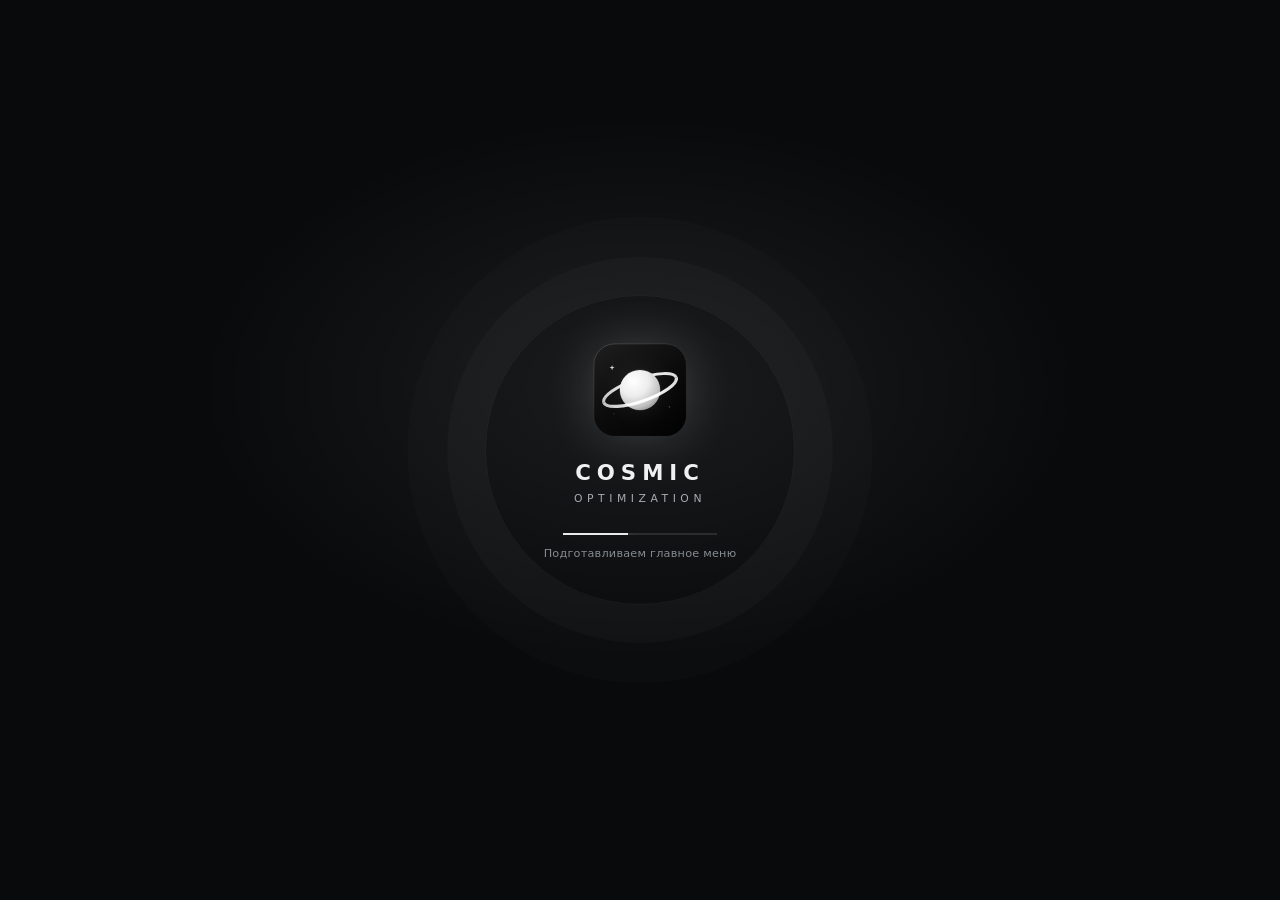
<file: ui/index.html>
<!DOCTYPE html>
<html lang="ru">
<head>
  <meta charset="utf-8">
  <meta name="viewport" content="width=device-width, initial-scale=1">
  <title>Cosmic Optimizer</title>
  <link rel="icon" href="favicon.ico">
  <link rel="stylesheet" href="style.css">
</head>
<body>
  <canvas id="stars" aria-hidden="true"></canvas>

  <div class="startup-splash" id="startup-splash" role="status" aria-live="polite">
    <div class="startup-splash-orbit" aria-hidden="true"></div>
    <img class="startup-splash-logo" src="brand.svg" alt="" width="112" height="112">
    <div class="startup-splash-name">COSMIC</div>
    <div class="startup-splash-caption">OPTIMIZATION</div>
    <div class="startup-splash-progress" aria-hidden="true"><span></span></div>
    <p>Подготавливаем главное меню</p>
  </div>

  <div class="app">
    <aside class="sidebar">
      <div class="brand">
        <div class="brand-mark">
          <svg viewBox="0 0 32 32" width="26" height="26" aria-hidden="true">
            <circle cx="16" cy="16" r="6" fill="none" stroke="currentColor" stroke-width="1.4"/>
            <ellipse cx="16" cy="16" rx="13" ry="5" fill="none" stroke="currentColor" stroke-width="1" transform="rotate(-24 16 16)"/>
            <circle cx="27" cy="9" r="1.4" fill="currentColor"/>
          </svg>
        </div>
        <div class="brand-text"><span>COSMIC</span><small>OPTIMIZER</small></div>
      </div>

      <nav class="nav" id="nav">
        <button class="nav-item is-active" data-view="dashboard">
          <svg viewBox="0 0 24 24" aria-hidden="true"><rect x="3" y="3" width="7" height="7" rx="1.5"/><rect x="14" y="3" width="7" height="7" rx="1.5"/><rect x="3" y="14" width="7" height="7" rx="1.5"/><rect x="14" y="14" width="7" height="7" rx="1.5"/></svg>
          <span>Главная</span>
        </button>
        <button class="nav-item" data-view="optimization" aria-expanded="false" aria-controls="optimization-subnav">
          <svg viewBox="0 0 24 24" aria-hidden="true"><path d="M4 6h16M4 12h16M4 18h16"/><circle cx="9" cy="6" r="2"/><circle cx="15" cy="12" r="2"/><circle cx="7" cy="18" r="2"/></svg>
          <span>Оптимизация</span><span class="nav-chevron" aria-hidden="true">⌄</span>
        </button>
        <div class="nav-subnav" id="optimization-subnav" hidden>
          <button class="nav-subitem" data-view="power">Электропитание</button>
          <button class="nav-subitem" data-view="telemetry">Телеметрия</button>
          <button class="nav-subitem" data-view="registry">Реестр</button>
          <button class="nav-subitem" data-view="scripts">Мои скрипты</button>
          <button class="nav-subitem" data-view="tools">Инструменты</button>
        </div>
        <button class="nav-item" data-view="devices">
          <svg viewBox="0 0 24 24" aria-hidden="true"><rect x="3" y="4" width="18" height="12" rx="2"/><path d="M8 20h8M12 16v4"/></svg>
          <span>Видеокарта</span>
        </button>
        <button class="nav-item" data-view="maintenance">
          <svg viewBox="0 0 24 24" aria-hidden="true"><path d="M14.7 6.3a4 4 0 1 0 3 3L21 6l-3-3-3.3 3.3z"/><path d="M12.5 9.5 4 18l2 2 8.5-8.5"/><path d="M6 4l1.5 1.5M4 6l1.5 1.5"/></svg>
          <span>Обслуживание</span>
        </button>
        <button class="nav-item" data-view="benchmark">
          <svg viewBox="0 0 24 24" aria-hidden="true"><path d="M4 19V5M4 19h17"/><path d="m7 15 4-5 3 2 5-7"/></svg>
          <span>Бенчмарк</span>
        </button>
        <button class="nav-item" data-view="backups">
          <svg viewBox="0 0 24 24" aria-hidden="true"><ellipse cx="12" cy="6" rx="7" ry="3"/><path d="M5 6v6c0 1.7 3.1 3 7 3s7-1.3 7-3V6M5 12v6c0 1.7 3.1 3 7 3s7-1.3 7-3v-6"/></svg>
          <span>Бэкапы</span>
        </button>
        <button class="nav-item" data-view="logs">
          <svg viewBox="0 0 24 24" aria-hidden="true"><path d="M6 3h9l4 4v14H6z"/><path d="M15 3v4h4M9 12h7M9 16h7"/></svg>
          <span>Логи</span>
        </button>
        <button class="nav-item" data-view="settings">
          <svg viewBox="0 0 24 24" aria-hidden="true"><circle cx="12" cy="12" r="3"/><path d="M12 2v3M12 19v3M4.2 4.2l2.1 2.1M17.7 17.7l2.1 2.1M2 12h3M19 12h3M4.2 19.8l2.1-2.1M17.7 6.3l2.1-2.1"/></svg>
          <span>Настройки</span>
        </button>
      </nav>

      <div class="sidebar-foot">
        <span id="side-version">v—</span>
        <span class="dot"></span>
        <span>локально</span>
      </div>
    </aside>

    <main class="main">
      <header class="topbar">
        <div>
        <h1 id="section-title">Главная</h1>
          <p id="section-sub" class="muted">Состояние системы и последние действия</p>
        </div>
        <div class="topbar-right">
          <button class="search-trigger" id="btn-search" type="button" aria-label="Поиск по приложению">
            <svg viewBox="0 0 24 24" aria-hidden="true"><circle cx="11" cy="11" r="7"/><path d="m16.5 16.5 4.5 4.5"/></svg>
            <span>Поиск</span>
            <kbd>Ctrl K</kbd>
          </button>
          <span id="admin-badge" class="badge badge-muted">Проверка прав…</span>
        </div>
      </header>

      <div id="admin-banner" class="banner hidden">
        <div>
          <strong>Ограниченный режим.</strong>
          <span>Нет прав администратора: твики HKLM, устройства и скрипты заблокированы.</span>
        </div>
        <button class="btn btn-light" id="btn-elevate">Перезапустить от администратора</button>
      </div>

      <div class="content" id="content">
        <!-- Обзор -->
        <section class="view is-active" id="view-dashboard">
          <div class="grid grid-4" id="sys-cards"></div>

          <div class="monitor panel" id="monitor">
            <div class="monitor-head">
              <div>
                <h2>Мониторинг в реальном времени</h2>
                <p class="muted small" id="monitor-sub">Плавное обновление в реальном времени</p>
              </div>
              <div class="monitor-actions">
                <span class="live-dot" id="monitor-live" aria-hidden="true"></span>
                <button class="btn btn-ghost btn-sm" id="btn-monitor-toggle">Пауза</button>
              </div>
            </div>
            <div class="monitor-body">
              <div class="gauges">
                <div class="gauge" data-metric="cpu">
                  <div class="gauge-top"><span>Процессор</span><strong id="m-cpu">—</strong></div>
                  <div class="meter"><span class="meter-fill" id="m-cpu-bar"></span></div>
                  <div class="gauge-foot" id="m-cpu-note">—</div>
                </div>
                <div class="gauge" data-metric="ram">
                  <div class="gauge-top"><span>Память</span><strong id="m-ram">—</strong></div>
                  <div class="meter"><span class="meter-fill" id="m-ram-bar"></span></div>
                  <div class="gauge-foot" id="m-ram-note">—</div>
                </div>
                <div class="gauge" data-metric="gpu">
                  <div class="gauge-top"><span>Видеокарта</span><strong id="m-gpu">—</strong></div>
                  <div class="meter"><span class="meter-fill" id="m-gpu-bar"></span></div>
                  <div class="gauge-foot" id="m-gpu-note">Счётчик Windows GPU Engine</div>
                </div>
                <div class="gauge" data-metric="temp">
                  <div class="gauge-top"><span>Температура GPU</span><strong id="m-temp">—</strong></div>
                  <div class="meter meter-temp"><span class="meter-fill" id="m-temp-bar"></span></div>
                  <div class="gauge-foot" id="m-temp-note">Датчик драйвера видеокарты</div>
                </div>
              </div>
              <div class="monitor-chart">
                <canvas id="metrics-chart" aria-label="График нагрузки"></canvas>
                <div class="chart-legend">
                  <span><i class="legend-line legend-cpu"></i>CPU</span>
                  <span><i class="legend-line legend-ram"></i>RAM</span>
                  <span class="muted" id="chart-scale">3 минуты</span>
                </div>
              </div>
            </div>
            <div class="monitor-stats">
              <span>Процессов <strong id="m-proc">—</strong></span>
              <span>ОЗУ <strong id="m-mem">—</strong></span>
              <span>Работает <strong id="m-uptime">—</strong></span>
              <span>GPU <strong id="m-gpu-name">—</strong></span>
            </div>
          </div>

          <div class="panel mt">
            <div class="panel-head"><h2>Что делает каждый раздел</h2></div>
            <div class="panel-body feature-guide">
              <button class="feature-guide-item" data-goto="dashboard"><strong>Обзор</strong><span>Показывает текущую загрузку CPU, памяти, графики и доступного датчика температуры. Это моментальный мониторинг, а не тест производительности.</span></button>
              <button class="feature-guide-item" data-goto="registry"><strong>Реестр</strong><span>Включает отдельные параметры Windows. Перед изменением сохраняется прежнее значение; у каждого пункта указаны эффект, риск и откат.</span></button>
              <button class="feature-guide-item" data-goto="telemetry"><strong>Телеметрия</strong><span>Активирует ограничения Windows, разрешений приложений, Microsoft и браузеров одним профилем. Состояния службы и системных заданий, а также точные исходные значения сохраняются для отката.</span></button>
              <button class="feature-guide-item" data-goto="devices"><strong>Видеокарта и устройства</strong><span>Позволяет включить или отключить найденное устройство. Отключение единственной видеокарты может погасить экран.</span></button>
              <button class="feature-guide-item" data-goto="maintenance"><strong>Обслуживание</strong><span>Очищает выбранные временные данные, показывает состояние дисков, запускает проверки Windows и сравнивает замеры. Мастер помогает выбрать проверку по симптому.</span></button>
              <button class="feature-guide-item" data-goto="scripts"><strong>Мои скрипты</strong><span>Показывает исходные BAT, CMD, REG и PowerShell-файлы. Запускайте только понятные вам команды; откат доступен лишь для отмеченных скриптов.</span></button>
              <button class="feature-guide-item" data-goto="tools"><strong>Инструменты</strong><span>Содержит ссылки, загрузки и инструкции для сторонних программ. Перед запуском внешней утилиты проверьте её источник и назначение.</span></button>
              <button class="feature-guide-item" data-goto="backups"><strong>Бэкапы</strong><span>Сохраняют доступные ключи реестра и состояние твиков. Это не полный образ Windows и не копия личных файлов.</span></button>
              <button class="feature-guide-item" data-goto="logs"><strong>Логи</strong><span>Хранят локальную историю действий программы и технические сообщения для поиска ошибок.</span></button>
              <button class="feature-guide-item" data-goto="settings"><strong>Настройки</strong><span>Управляют подтверждениями, автоматическим бэкапом и папкой хранения резервных копий.</span></button>
            </div>
          </div>
        </section>

        <!-- Реестр -->
        <section class="view" id="view-registry">
          <div class="toolbar">
            <div class="chips" id="category-chips"></div>
            <div class="toolbar-right">
              <input type="search" id="tweak-search" class="input" placeholder="Поиск по названию или описанию…">
            </div>
          </div>
          <div class="toolbar toolbar-sub">
            <div class="muted small" id="tweak-stats">—</div>
            <div class="toolbar-right">
              <button class="btn btn-ghost btn-sm" id="btn-only-on" aria-pressed="false">Только включённые</button>
              <button class="btn" id="btn-apply-category">Применить всё в категории</button>
              <button class="btn btn-ghost" id="btn-revert-category">Откатить всё</button>
            </div>
          </div>
          <div class="cards" id="tweak-list"></div>
        </section>

        <!-- Телеметрия -->
        <section class="view" id="view-power">
          <div class="panel">
            <div class="panel-head"><div><h2>Схемы электропитания</h2><p class="muted small">Текущая схема Windows отмечена. Встроенные схемы нельзя удалить.</p></div><button class="btn btn-ghost" id="btn-refresh-power">Обновить</button></div>
            <div class="panel-body" id="power-schemes"><div class="muted small">Загружаю схемы…</div></div>
          </div>
          <div class="banner banner-soft mt">Переключение выполняется штатной командой Windows. Удалить можно только неактивные пользовательские схемы; системные и активные схемы защищены.</div>
        </section>

        <section class="view" id="view-telemetry">
          <div class="panel telemetry-hero">
            <div class="telemetry-hero-main">
              <div class="telemetry-mark" aria-hidden="true">
                <svg viewBox="0 0 24 24"><path d="M12 22s8-4 8-11V5l-8-3-8 3v6c0 7 8 11 8 11z"/><path d="m9 12 2 2 4-4"/></svg>
              </div>
              <div>
                <h2>Контроль телеметрии на компьютере</h2>
                <p class="muted small" id="telemetry-intro">Считываю политики Windows и приложений…</p>
              </div>
            </div>
            <div class="telemetry-summary">
              <strong id="telemetry-count">—</strong>
              <span class="muted small">ограничений активно</span>
            </div>
            <div class="telemetry-actions">
              <button class="btn" id="btn-telemetry-apply">Активировать все</button>
              <button class="btn btn-ghost" id="btn-telemetry-restore" disabled>Вернуть исходные значения</button>
            </div>
          </div>

          <div class="banner banner-soft telemetry-note">
            Профиль активирует доступные ограничения Windows, разрешений приложений, задач совместимости и CEIP, Microsoft Office, Edge, .NET CLI, PowerShell, Chrome и Firefox. Он также останавливает и отключает службу диагностики DiagTrack; исходные состояния задач и службы сохраняются для отката. Ограничения доступа приложений к камере, микрофону, местоположению и файлам могут повлиять на их работу. Необязательная телеметрия ограничивается, но обязательные данные безопасности на обычных редакциях Windows полностью не отключаются. Defender и Windows Update остаются включены.
          </div>

          <div class="telemetry-list" id="telemetry-list"></div>
          <div class="telemetry-foot muted small" id="telemetry-foot">Перед изменением сохраняется точное исходное значение. После активации перезапустите браузеры и приложения Office; для переменных .NET CLI и PowerShell перезапустите Проводник, войдите в Windows заново или откройте новый терминал.</div>
        </section>

        <!-- Устройства -->
        <section class="view" id="view-devices">
          <div class="toolbar">
            <div class="toolbar-right">
              <button class="btn btn-ghost" id="btn-refresh-devices">Обновить</button>
            </div>
          </div>
          <div class="banner banner-soft">
            Список видеокарт Windows. Перед изменением сохраняется список устройств. Отключение видеокарты может погасить экран — если это единственная видеокарта, потребуется второй экран или удалённый доступ.
          </div>
          <div class="cards" id="device-list"></div>
        </section>

        <!-- Обслуживание -->
        <section class="view" id="view-maintenance">
          <div class="panel" id="troubleshooter">
            <div class="panel-head">
              <div>
                <h2>Мастер диагностики</h2>
                <p class="muted small">Выберите симптом — мастер выполнит только выбранные проверки и объяснит результат.</p>
              </div>
            </div>
            <div class="panel-body">
              <div class="chips" id="diagnostic-symptoms" role="group" aria-label="Выберите проблему"></div>
              <div class="diagnostic-content" id="diagnostic-content" aria-live="polite"></div>
              <div class="diagnostic-result hidden" id="diagnostic-result" aria-live="polite"></div>
            </div>
          </div>

          <div class="panel mt">
            <div class="panel-head">
              <h2>Очистка мусора</h2>
              <div class="toolbar-right">
                <button class="btn btn-ghost btn-sm" id="btn-scan-junk">Сканировать</button>
                <button class="btn btn-sm" id="btn-clean-junk">Очистить выбранное</button>
              </div>
            </div>
            <div class="panel-body">
              <div class="junk-list" id="junk-list"></div>
              <div class="junk-total" id="junk-total">Нажмите «Сканировать», чтобы узнать размер</div>
            </div>
          </div>

          <div class="panel mt">
            <div class="panel-head">
              <h2>Диски и SMART</h2>
              <div class="toolbar-right">
                <button class="btn btn-ghost btn-sm" id="btn-refresh-disk">Обновить</button>
                <button class="btn btn-sm" id="btn-trim">Выполнить TRIM</button>
              </div>
            </div>
            <div class="panel-body" id="disk-list"></div>
          </div>

          <div class="panel mt" id="repair-panel">
            <div class="panel-head">
              <h2>Проверка целостности Windows</h2>
              <div class="toolbar-right">
                <button class="btn btn-sm" id="btn-sfc">sfc /scannow</button>
                <button class="btn btn-ghost btn-sm" id="btn-dism">DISM RestoreHealth</button>
              </div>
            </div>
            <div class="panel-body">
              <p class="muted small" id="repair-hint">Проверка системных файлов и восстановление образа Windows. Занимает 10–25 минут, окно можно не закрывать.</p>
              <div class="job-status hidden" id="repair-status">
                <div class="job-head">
                  <span class="mini-spinner" id="repair-spinner"></span>
                  <strong id="repair-title">Выполняется…</strong>
                  <span class="muted small" id="repair-elapsed"></span>
                </div>
                <pre class="log-mini tall" id="repair-output"></pre>
              </div>
            </div>
          </div>

          <div class="panel mt">
            <div class="panel-head">
              <h2>Замер «до / после»</h2>
              <button class="btn btn-sm" id="btn-measure">Сделать замер</button>
            </div>
            <div class="panel-body">
              <p class="muted small">Снимает число процессов, занятую ОЗУ, время последней загрузки и автозапуск.
                Сделайте замер, примените твики, перезагрузитесь и сделайте второй — увидите разницу.</p>
              <div class="measure-list" id="measure-list"></div>
            </div>
          </div>
        </section>

        <!-- Бенчмарк -->
        <section class="view" id="view-benchmark">
          <div class="panel">
            <div class="panel-head"><h2>Тест накопителя Windows</h2><span class="badge badge-ok">до 60 секунд</span></div>
            <div class="panel-body">
              <p class="muted small">WinSAT выполняет четыре контролируемых теста чтения и записи на выбранном томе. Он не изменяет ваши документы и не проверяет состояние/износ диска. Время — общий предел прогона (до 60 секунд); фоновые процессы, температура и кэш могут влиять на результат. Для сравнения прогоняйте диск повторно в похожих условиях.</p>
              <div class="benchmark-controls">
                <label class="small">Диск <select class="input" id="benchmark-drive"></select></label>
                <label class="small">Лимит времени <select class="input" id="benchmark-duration"><option value="10">до 10 секунд</option><option value="30" selected>до 30 секунд</option><option value="60">до 60 секунд</option></select></label>
                <button class="btn" id="btn-start-benchmark">Запустить тест</button>
              </div>
              <p id="benchmark-drive-info" class="muted small benchmark-drive-info"></p>
              <div id="benchmark-result" class="benchmark-result hidden"></div>
            </div>
          </div>
        </section>

        <!-- Скрипты -->
        <section class="view" id="view-scripts">
          <div class="toolbar">
            <div class="muted small">Папка <code>scripts/материалы/</code> — все .reg, .bat, .cmd и .ps1 из исходного набора. Ничего не запускается само.</div>
            <div class="toolbar-right">
              <input type="search" id="script-search" class="input" placeholder="Поиск по названию…">
              <button class="btn btn-ghost" id="btn-open-scripts">Открыть папку</button>
            </div>
          </div>
          <div class="script-groups" id="script-list"></div>
          <div class="panel mt hidden" id="script-output-panel">
            <div class="panel-head">
              <h2>Вывод скрипта</h2>
              <button class="btn btn-ghost btn-sm" id="btn-close-output">Скрыть</button>
            </div>
            <pre class="log-mini tall" id="script-output"></pre>
          </div>
        </section>

        <!-- Инструменты -->
        <section class="view" id="view-tools">
          <div class="toolbar">
            <div class="chips" id="tool-chips"></div>
            <div class="toolbar-right">
              <button class="btn btn-ghost" id="btn-open-downloads">Папка загрузок</button>
            </div>
          </div>
          <div class="panel mt" id="faceit-panel">
            <div class="panel-head">
              <h2>Если проблемы с FACEIT</h2>
              <span class="badge badge-off" id="gpu-vendor">видеокарта: —</span>
            </div>
            <div class="panel-body">
              <p class="muted small" style="margin:0 0 12px">
                Античит FACEIT требует DEP и иногда Memory Integrity. Ниже — кнопки из исходного набора
                и настройки, подобранные под вашу видеокарту.
              </p>
              <div class="cards" id="faceit-list"></div>
            </div>
          </div>
          <div id="tool-groups"></div>
        </section>

        <!-- Бэкапы -->
        <section class="view" id="view-backups">
          <div class="toolbar">
            <div class="muted small" id="backup-dir">—</div>
            <div class="toolbar-right">
              <button class="btn btn-ghost" id="btn-open-backups">Открыть папку</button>
              <button class="btn btn-ghost" data-restore-point>Точка восстановления</button>
              <button class="btn btn-ghost" id="btn-undo">Откатить последнее</button>
              <button class="btn" id="btn-create-backup">Создать бэкап</button>
            </div>
          </div>
          <div class="panel mt">
            <div class="panel-head"><h2>Перенести настройки на другой компьютер</h2></div>
            <div class="panel-body">
              <p class="muted small profile-help">Экспортируйте состояние настроек каталога Cosmic Optimizer в один файл <code>.cosmicprofile</code> и отправьте его другу. При импорте приложение покажет, что включит и выключит, пропустит AMD/NVIDIA пункты для неподходящей видеокарты и сохранит бэкап компьютера перед изменениями. Скрипты, настройки вне каталога приложения и схема питания в профиль не входят.</p>
              <div class="profile-actions">
                <button class="btn" id="btn-export-profile">Экспортировать профиль</button>
                <button class="btn btn-ghost" id="btn-import-profile">Выбрать профиль</button>
                <button class="btn btn-ghost btn-sm" id="btn-reset-profile-restore-choice" title="Снова показывать вопрос перед импортом">Сбросить выбор точки</button>
              </div>
            </div>
          </div>
          <div class="panel mt hidden" id="profile-import-preview">
            <div class="panel-head">
              <div><h2>Предпросмотр профиля</h2><p class="muted small" id="profile-preview-file"></p></div>
              <button class="btn btn-ghost btn-sm" id="btn-cancel-profile">Закрыть</button>
            </div>
            <div class="panel-body">
              <ol class="profile-steps" id="profile-import-steps" aria-label="Этапы импорта профиля">
                <li data-profile-step="1"><span class="profile-step-number">1</span><span><strong>Выбрать</strong><small>Файл профиля</small></span></li>
                <li data-profile-step="2"><span class="profile-step-number">2</span><span><strong>Сравнить</strong><small>Настройки и видеокарта</small></span></li>
                <li data-profile-step="3"><span class="profile-step-number">3</span><span><strong>Применить</strong><small>После вашего подтверждения</small></span></li>
              </ol>
              <p class="profile-preview-intro muted small" id="profile-preview-intro">Точка показывает состояние на этом ПК сейчас: зелёная — включено, красная — выключено. Под названием указано, какое состояние задаст профиль.</p>
              <div id="profile-preview-details" class="profile-preview-details"></div>
              <div class="profile-actions mt-sm">
                <button class="btn" id="btn-apply-profile">Создать бэкап и применить</button>
              </div>
            </div>
          </div>
          <div class="banner banner-soft">
            Локальный полный бэкап сохраняет текущие ключи реестра Cosmic Optimizer на этом компьютере. Для передачи другу используйте переносимый профиль выше: обычные бэкапы содержат системные пути и не предназначены для импорта на другой ПК.
          </div>
          <div class="list" id="backup-list"></div>

          <div class="panel mt">
            <div class="panel-head">
              <h2>Точки восстановления Windows</h2>
              <button class="btn btn-ghost btn-sm" id="btn-refresh-points">Обновить</button>
            </div>
            <div class="list" id="restore-point-list" style="padding:14px"></div>
          </div>
        </section>

        <!-- Логи -->
        <section class="view" id="view-logs">
          <div class="toolbar">
            <div class="muted small" id="log-path">—</div>
            <div class="toolbar-right">
              <button class="btn btn-ghost" id="btn-refresh-logs">Обновить</button>
              <button class="btn" id="btn-copy-logs">Скопировать</button>
              <button class="btn btn-ghost" id="btn-export-logs">Экспорт</button>
              <button class="btn btn-danger" id="btn-clear-logs">Очистить</button>
            </div>
          </div>
          <pre class="log-full" id="log-view">Загрузка…</pre>
        </section>

        <!-- Настройки -->
        <section class="view" id="view-settings">
          <div class="panel">
            <div class="panel-head"><h2>Поведение</h2></div>
            <div class="panel-body settings-rows">
              <label class="switch-row">
                <span>
                  <strong>Подтверждать опасные действия</strong>
                  <small class="muted">Модальное окно перед каждым изменением реестра, скриптом и устройством</small>
                </span>
                <input type="checkbox" id="set-confirmations" class="switch">
              </label>
              <label class="switch-row">
                <span>
                  <strong>Автобэкап перед изменением</strong>
                  <small class="muted">Экспорт ключа реестра перед каждым твиком (рекомендуется)</small>
                </span>
                <input type="checkbox" id="set-autobackup" class="switch">
              </label>
              <div class="switch-row">
                <span>
                  <strong>Папка бэкапов</strong>
                  <small class="muted">Полный путь на диске</small>
                </span>
                <div class="row-inline">
                  <input type="text" id="set-backup-dir" class="input input-path">
                  <button class="btn btn-ghost" id="btn-save-dir">Сменить</button>
                </div>
              </div>
            </div>
          </div>

          <div class="panel mt">
            <div class="panel-head"><h2>Приложение</h2></div>
            <div class="panel-body settings-rows">
              <div class="switch-row">
                <span><strong>Обучение</strong><small class="muted">Короткий тур по разделам приложения</small></span>
                <button class="btn btn-ghost" id="btn-tour-again">Показать тур</button>
              </div>
              <div class="switch-row">
                <span><strong>Версия</strong><small class="muted" id="about-version">—</small></span>
                <button class="btn btn-ghost" id="btn-reset-settings">Сбросить настройки</button>
              </div>
              <div class="switch-row">
                <span><strong>Данные</strong><small class="muted" id="about-data">—</small></span>
                <button class="btn btn-ghost" id="btn-open-data">Открыть папку</button>
              </div>
              <div class="switch-row">
                <span><strong>Выход</strong><small class="muted">Все изменения уже сохранены в реестре</small></span>
                <button class="btn btn-danger" id="btn-quit">Закрыть приложение</button>
              </div>
              <div class="switch-row uninstall-row">
                <span><strong>Удаление</strong><small class="muted">Удалит файл программы и локальные настройки, журналы и резервные копии Cosmic Optimizer. Изменения Windows останутся.</small></span>
                <button class="btn btn-danger" id="btn-uninstall">Удалить Cosmic Optimizer полностью</button>
              </div>
            </div>
          </div>
        </section>
      </div>
    </main>
  </div>

  <div class="toast-wrap" id="toast-wrap"></div>

  <div class="modal hidden" id="modal">
    <div class="modal-box" role="dialog" aria-modal="true" aria-labelledby="modal-title">
      <h2 id="modal-title">Подтверждение</h2>
      <p id="modal-text" class="muted"></p>
      <label class="modal-remember hidden" id="profile-restore-remember"><input type="checkbox" id="profile-restore-remember-check"><span>Запомнить мой выбор и больше не спрашивать</span></label>
      <div class="modal-actions">
        <button class="btn btn-ghost" id="modal-cancel">Отмена</button>
        <button class="btn btn-ghost hidden" id="modal-skip">Пропустить точку</button>
        <button class="btn btn-light" id="modal-ok">Подтвердить</button>
      </div>
    </div>
  </div>

  <div class="loading hidden" id="loading" role="status" aria-live="polite">
    <div class="loading-card">
      <div class="loading-head"><span class="spinner"></span><div><strong id="loading-text">Выполняется…</strong><small id="loading-elapsed">Подготовка…</small></div></div>
      <div class="progress-track is-indeterminate" id="loading-track"><span class="progress-fill" id="loading-progress"></span></div>
      <div class="loading-detail" id="loading-detail">Ожидание ответа от приложения</div>
    </div>
  </div>

  <div class="job-progress hidden" id="job-progress" role="status" aria-live="polite">
    <div class="job-progress-head">
      <span class="job-progress-spinner" id="job-progress-spinner"></span>
      <div class="job-progress-titles"><strong id="job-progress-title">Задача</strong><small id="job-progress-subtitle">Выполняется…</small></div>
      <span class="job-progress-state" id="job-progress-state">В работе</span>
    </div>
    <div class="progress-track is-indeterminate" id="job-progress-track"><span class="progress-fill" id="job-progress-fill"></span></div>
    <div class="job-progress-detail" id="job-progress-detail">Подготовка…</div>
  </div>

  <div class="search-overlay hidden" id="search-overlay">
    <div class="search-box" role="dialog" aria-modal="true" aria-label="Поиск по приложению">
      <div class="search-input-row">
        <svg viewBox="0 0 24 24" aria-hidden="true"><circle cx="11" cy="11" r="7"/><path d="m16.5 16.5 4.5 4.5"/></svg>
        <input id="search-input" type="text" placeholder="Твик, скрипт, инструмент…" autocomplete="off" spellcheck="false">
        <button class="search-close" id="search-close" type="button" aria-label="Закрыть поиск">Esc</button>
      </div>
      <div class="search-results" id="search-results"></div>
      <div class="search-foot muted small">↑ ↓ выбрать · Enter открыть · Ctrl+K закрыть</div>
    </div>
  </div>

  <div class="tour hidden" id="tour">
    <div class="tour-backdrop"></div>
    <div class="tour-card" role="dialog" aria-modal="true" aria-labelledby="tour-title">
      <div class="tour-head">
        <span class="tour-step" id="tour-step">1 / 4</span>
        <button class="tour-skip" id="tour-skip" type="button">Пропустить</button>
      </div>
      <h3 id="tour-title">Заголовок</h3>
      <p id="tour-text" class="muted">Текст</p>
      <div class="tour-actions">
        <button class="btn btn-ghost btn-sm" id="tour-prev">Назад</button>
        <button class="btn btn-light btn-sm" id="tour-next">Далее</button>
      </div>
    </div>
  </div>

  <script src="stars.js"></script>
  <script src="app.js"></script>
</body>
</html>
</file>
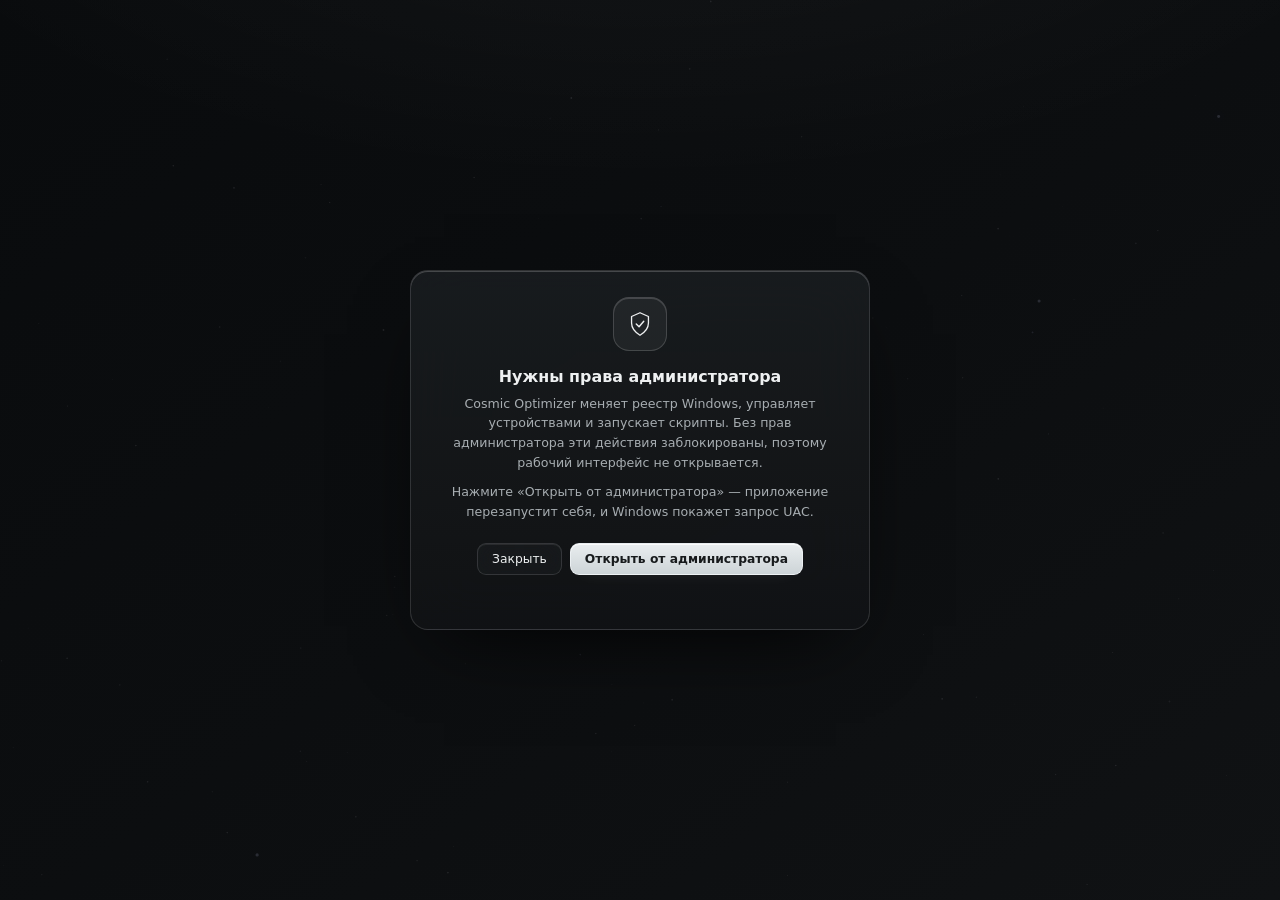
<file: ui/gate.html>
<!DOCTYPE html>
<html lang="ru">
<head>
  <meta charset="utf-8">
  <meta name="viewport" content="width=device-width, initial-scale=1">
  <title>Cosmic Optimizer — нужны права администратора</title>
  <link rel="stylesheet" href="style.css">
  <style>
    html, body { height: 100%; overflow: hidden; }
    body { display: grid; place-items: center; }
    .gate {
      position: relative;
      z-index: 2;
      width: min(460px, calc(100vw - 48px));
      padding: 26px 26px 22px;
      border: 1px solid var(--glass-line, rgba(255,255,255,0.16));
      border-radius: 18px;
      background: var(--glass, linear-gradient(180deg, rgba(255,255,255,0.085), rgba(255,255,255,0.03)));
      box-shadow: 0 30px 80px -34px #000, inset 0 1px 0 rgba(255,255,255,0.2);
      backdrop-filter: blur(30px) saturate(150%);
      -webkit-backdrop-filter: blur(30px) saturate(150%);
      text-align: center;
    }
    .gate-mark {
      width: 54px;
      height: 54px;
      margin: 0 auto 16px;
      display: grid;
      place-items: center;
      border: 1px solid rgba(255,255,255,0.16);
      border-radius: 16px;
      background: rgba(255,255,255,0.05);
      color: var(--text);
      box-shadow: inset 0 1px 0 rgba(255,255,255,0.16);
    }
    .gate h1 { margin: 0 0 8px; font-size: 1.06rem; font-weight: 600; }
    .gate p { margin: 0; color: var(--muted); font-size: 0.84rem; line-height: 1.55; }
    .gate p + p { margin-top: 10px; }
    .gate-actions { display: flex; gap: 8px; justify-content: center; margin-top: 22px; }
    .gate-status { margin-top: 14px; font-size: 0.76rem; color: var(--faint); min-height: 18px; }
    .gate-status.error { color: #e6e6e6; }
    #stars { position: fixed; inset: 0; z-index: 0; }
  </style>
</head>
<body>
  <canvas id="stars" aria-hidden="true"></canvas>

  <div class="gate">
    <div class="gate-mark">
      <svg viewBox="0 0 32 32" width="30" height="30" aria-hidden="true">
        <path d="M16 4l9 4v7c0 6-4 10-9 13-5-3-9-7-9-13V8z" fill="none" stroke="currentColor" stroke-width="1.4" stroke-linejoin="round"/>
        <path d="M12 16l3 3 5-6" fill="none" stroke="currentColor" stroke-width="1.5" stroke-linecap="round" stroke-linejoin="round"/>
      </svg>
    </div>
    <h1>Нужны права администратора</h1>
    <p>Cosmic Optimizer меняет реестр Windows, управляет устройствами и запускает скрипты.
       Без прав администратора эти действия заблокированы, поэтому рабочий интерфейс не открывается.</p>
    <p>Нажмите «Открыть от администратора» — приложение перезапустит себя, и Windows покажет запрос UAC.</p>

    <div class="gate-actions">
      <button class="btn btn-ghost" id="gate-close">Закрыть</button>
      <button class="btn btn-light" id="gate-admin">Открыть от администратора</button>
    </div>
    <div class="gate-status" id="gate-status"></div>
  </div>

  <script src="stars.js"></script>
  <script>
  (() => {
    "use strict";
    const status = document.getElementById("gate-status");
    const adminBtn = document.getElementById("gate-admin");
    const closeBtn = document.getElementById("gate-close");

    const ready = () => window.pywebview && window.pywebview.api;

    function setStatus(text, isError) {
      status.textContent = text;
      status.classList.toggle("error", Boolean(isError));
    }

    async function call(method) {
      if (!ready()) throw new Error("Мост Python ещё не готов, подождите секунду");
      const res = await window.pywebview.api[method]();
      if (!res || res.ok !== true) throw new Error((res && res.error) || "Неизвестная ошибка");
      return res.data;
    }

    adminBtn.addEventListener("click", async () => {
      adminBtn.disabled = true;
      setStatus("Запрос прав администратора…");
      try {
        await call("restart_as_admin");
        setStatus("Подтвердите запрос UAC. Это окно закроется.");
        setTimeout(() => call("quit_app").catch(() => {}), 700);
      } catch (err) {
        adminBtn.disabled = false;
        setStatus(err.message || "Не удалось повысить права", true);
      }
    });

    closeBtn.addEventListener("click", async () => {
      try { await call("quit_app"); } catch { /* окно всё равно закроется */ }
    });
  })();
  </script>
</body>
</html>
</file>
<file: ui/style.css>
:root {
  --bg: #090b0d;
  --text: #f2f4f5;
  --muted: #a6abb0;
  --faint: #7f858b;
  --panel: rgba(255, 255, 255, 0.06);
  --panel-strong: rgba(255, 255, 255, 0.09);
  --line: rgba(255, 255, 255, 0.12);
  --line-soft: rgba(255, 255, 255, 0.08);
  --radius: 13px;
  --sidebar: 240px;
  font-size: 15px;
}

* { box-sizing: border-box; }

html, body {
  margin: 0;
  height: 100%;
  background:
    radial-gradient(ellipse 90% 58% at 50% -20%, rgba(255, 255, 255, 0.045), transparent 70%),
    linear-gradient(145deg, #090b0d 0%, #0c0e10 52%, #101214 100%);
  background-attachment: fixed;
  color: var(--text);
  font-family: "Segoe UI", "Inter", system-ui, -apple-system, sans-serif;
  overflow: hidden;
}

body { position: relative; }

#stars {
  position: fixed;
  inset: 0;
  width: 100%;
  height: 100%;
  z-index: 0;
  pointer-events: none;
  opacity: 0.22;
}

.app {
  position: relative;
  z-index: 1;
  display: grid;
  grid-template-columns: var(--sidebar) minmax(0, 1fr);
  height: 100vh;
}

/* ---------- Sidebar ---------- */
.sidebar {
  display: flex;
  flex-direction: column;
  padding: 22px 16px 18px;
  border-right: 1px solid var(--line-soft);
  background: rgba(5, 5, 5, 0.55);
  backdrop-filter: blur(14px);
}

.brand {
  display: flex;
  align-items: center;
  gap: 10px;
  padding: 0 8px 22px;
}

.brand-mark {
  width: 38px;
  height: 38px;
  display: grid;
  place-items: center;
  border: 1px solid var(--line);
  border-radius: 12px;
  color: var(--text);
  background: var(--panel);
}

.brand-text { display: flex; flex-direction: column; line-height: 1.15; }
.brand-text span { font-size: 0.86rem; letter-spacing: 0.24em; font-weight: 600; }
.brand-text small { font-size: 0.62rem; letter-spacing: 0.34em; color: var(--muted); }

.startup-splash {
  position: fixed;
  z-index: 20;
  inset: 0;
  display: flex;
  flex-direction: column;
  align-items: center;
  justify-content: center;
  overflow: hidden;
  background:
    radial-gradient(ellipse 48% 42% at 50% 43%, rgba(255,255,255,.075), transparent 72%),
    #080a0c;
  opacity: 1;
  transition: opacity .72s ease, visibility .72s ease;
}
.startup-splash.is-leaving { visibility: hidden; opacity: 0; pointer-events: none; }
.startup-splash-orbit {
  position: absolute;
  width: 310px;
  height: 310px;
  border: 1px solid rgba(255,255,255,.055);
  border-radius: 50%;
  box-shadow: 0 0 0 38px rgba(255,255,255,.018), 0 0 0 78px rgba(255,255,255,.012);
  animation: splash-orbit 8s linear infinite;
}
.startup-splash-logo { z-index: 1; width: 100px; height: 100px; filter: drop-shadow(0 0 25px rgba(255,255,255,.16)); animation: splash-mark 2.2s ease-in-out infinite; }
.startup-splash-name { z-index: 1; margin-top: 20px; font-size: 1.42rem; font-weight: 650; letter-spacing: .28em; }
.startup-splash-caption { z-index: 1; margin-top: 7px; color: var(--muted); font-size: .72rem; letter-spacing: .42em; }
.startup-splash-progress { z-index: 1; width: 154px; height: 2px; margin-top: 28px; overflow: hidden; background: rgba(255,255,255,.11); }
.startup-splash-progress span { display: block; width: 42%; height: 100%; background: #e8eaec; box-shadow: 0 0 12px rgba(255,255,255,.55); animation: splash-progress 1.5s ease-in-out infinite; }
.startup-splash p { z-index: 1; margin: 12px 0 0; color: var(--faint); font-size: .75rem; letter-spacing: .02em; }
.app { opacity: 0; transform: translateY(5px); transition: opacity .62s ease, transform .62s ease; }
body.app-ready .app { opacity: 1; transform: none; }
@keyframes splash-mark { 50% { transform: scale(1.045); filter: drop-shadow(0 0 34px rgba(255,255,255,.23)); } }
@keyframes splash-progress { from { transform: translateX(-120%); } to { transform: translateX(360%); } }
@keyframes splash-orbit { to { transform: rotate(360deg); } }
@media (prefers-reduced-motion: reduce) {
  .startup-splash-orbit, .startup-splash-logo, .startup-splash-progress span { animation: none; }
  .startup-splash, .app { transition-duration: .01ms; }
}

.nav { display: flex; flex-direction: column; gap: 4px; }

.nav-item {
  display: flex;
  align-items: center;
  gap: 12px;
  padding: 10px 12px;
  border: 1px solid transparent;
  border-radius: 10px;
  background: transparent;
  color: var(--muted);
  font: inherit;
  font-size: 0.92rem;
  text-align: left;
  cursor: pointer;
  transition: background 0.15s ease, color 0.15s ease, border-color 0.15s ease;
}

.nav-item svg {
  width: 18px;
  height: 18px;
  fill: none;
  stroke: currentColor;
  stroke-width: 1.4;
  stroke-linecap: round;
  stroke-linejoin: round;
  flex: none;
}

.nav-item:hover { color: var(--text); background: rgba(255, 255, 255, 0.04); }
.nav-item:focus-visible { outline: 1px solid var(--line); outline-offset: 2px; }
.nav-item.is-active {
  color: var(--text);
  background: var(--panel);
  border-color: var(--line);
}

.nav-item .nav-chevron { margin-left: auto; font-size: 1rem; transition: transform .18s ease; }
.nav-item[aria-expanded="true"] .nav-chevron { transform: rotate(180deg); }
.nav-subnav { display: grid; gap: 3px; margin: 0 0 6px 25px; padding: 4px 0 4px 12px; border-left: 1px solid var(--line); }
.nav-subnav[hidden] { display: none; }
.nav-subitem { width: 100%; border: 0; border-radius: 8px; padding: 8px 10px; background: transparent; color: var(--muted); font: inherit; font-size: .84rem; text-align: left; cursor: pointer; transition: background .15s ease, color .15s ease; }
.nav-subitem:hover, .nav-subitem.is-active { color: var(--text); background: rgba(255,255,255,.06); }
.nav-subitem.is-active { box-shadow: inset 2px 0 0 rgba(238,240,241,.72); }
.nav-subitem:focus-visible { outline: 1px solid var(--line); outline-offset: 2px; }
.power-scheme { display:flex; align-items:center; justify-content:space-between; gap:16px; padding:14px 0; border-bottom:1px solid var(--line-soft); }
.power-scheme:last-child { border-bottom:0; }
.power-scheme.is-active { color:var(--text); }
.power-scheme-copy { display:grid; gap:5px; min-width:0; }
.power-scheme-copy code { color:var(--faint); font-size:.72rem; overflow-wrap:anywhere; }
.power-scheme-actions { display:flex; align-items:center; gap:8px; flex:none; }
@media (max-width:620px) { .power-scheme { align-items:flex-start; flex-direction:column; } .power-scheme-actions { width:100%; flex-wrap:wrap; } }

.sidebar-foot {
  margin-top: auto;
  display: flex;
  align-items: center;
  gap: 8px;
  padding: 14px 10px 0;
  color: var(--faint);
  font-size: 0.72rem;
  letter-spacing: 0.08em;
}
.dot { width: 3px; height: 3px; border-radius: 50%; background: var(--faint); }

/* ---------- Main ---------- */
.main {
  min-width: 0;
  display: flex;
  flex-direction: column;
  height: 100vh;
}

.topbar {
  display: flex;
  align-items: center;
  justify-content: space-between;
  gap: 16px;
  padding: 22px 28px 14px;
}

.topbar h1 { margin: 0; font-size: 1.32rem; font-weight: 600; letter-spacing: 0.01em; }
.topbar p { margin: 4px 0 0; font-size: 0.82rem; }
.topbar-right { display: flex; align-items: center; gap: 10px; }

.content {
  flex: 1;
  overflow-y: auto;
  padding: 6px 28px 32px;
  scrollbar-width: thin;
  scrollbar-color: rgba(255, 255, 255, 0.18) transparent;
}
.content::-webkit-scrollbar { width: 8px; }
.content::-webkit-scrollbar-thumb { background: rgba(255, 255, 255, 0.16); border-radius: 8px; }

.view { display: none; animation: fade 0.18s ease; }
.view.is-active { display: block; }
@keyframes fade { from { opacity: 0; transform: translateY(4px); } to { opacity: 1; transform: none; } }

.muted { color: var(--muted); }
.small { font-size: 0.8rem; }
.mt { margin-top: 16px; }
.hidden { display: none !important; }
code { font-family: "Cascadia Mono", Consolas, monospace; font-size: 0.82em; color: var(--text); background: rgba(255,255,255,0.06); padding: 1px 5px; border-radius: 5px; }

/* ---------- Panels / grid ---------- */
.grid { display: grid; gap: 14px; }
.grid-2 { grid-template-columns: repeat(2, minmax(0, 1fr)); }
.grid-3 { grid-template-columns: repeat(3, minmax(0, 1fr)); }
.grid-4 { grid-template-columns: repeat(4, minmax(0, 1fr)); }
#sys-cards { margin-bottom: 16px; }

.panel {
  border: 1px solid var(--line);
  border-radius: var(--radius);
  background: var(--panel);
  backdrop-filter: blur(12px);
  overflow: hidden;
}

.panel-head {
  display: flex;
  align-items: center;
  justify-content: space-between;
  gap: 12px;
  padding: 15px 18px 12px;
  border-bottom: 1px solid var(--line-soft);
}
.panel-head h2 { margin: 0; font-size: 0.94rem; font-weight: 600; }
.panel-body { padding: 16px 18px; }
.panel-actions { display: flex; flex-wrap: wrap; gap: 8px; padding: 0 18px 16px; }

.stat {
  border: 1px solid var(--line);
  border-radius: var(--radius);
  background: var(--panel);
  padding: 16px 18px;
}
.stat-label { font-size: 0.72rem; letter-spacing: 0.16em; text-transform: uppercase; color: var(--muted); }
.stat-value { margin-top: 8px; font-size: 1.05rem; font-weight: 600; word-break: break-word; }
.stat-sub { margin-top: 6px; font-size: 0.78rem; color: var(--muted); }

.quick { display: grid; grid-template-columns: repeat(3, minmax(0, 1fr)); gap: 12px; }
.quick-btn {
  display: flex;
  flex-direction: column;
  gap: 6px;
  text-align: left;
  padding: 14px;
  border: 1px solid var(--line-soft);
  border-radius: 12px;
  background: rgba(255, 255, 255, 0.02);
  color: var(--text);
  font: inherit;
  cursor: pointer;
  transition: background 0.15s ease, border-color 0.15s ease;
}
.quick-btn:hover { background: var(--panel-strong); border-color: var(--line); }
.quick-btn span { font-size: 0.9rem; font-weight: 600; }
.quick-btn small { color: var(--muted); font-size: 0.76rem; }

/* ---------- Toolbar / chips ---------- */
.toolbar {
  display: flex;
  align-items: center;
  justify-content: space-between;
  gap: 14px;
  margin-bottom: 14px;
  flex-wrap: wrap;
}
.toolbar-sub { margin-top: -4px; }
.toolbar-right { display: flex; align-items: center; gap: 8px; flex-wrap: wrap; }

.chips { display: flex; flex-wrap: wrap; gap: 6px; }
.chip {
  padding: 7px 13px;
  border-radius: 999px;
  border: 1px solid var(--line-soft);
  background: transparent;
  color: var(--muted);
  font: inherit;
  font-size: 0.8rem;
  cursor: pointer;
  transition: all 0.15s ease;
}
.chip:hover { color: var(--text); border-color: var(--line); }
.chip.is-active { background: var(--text); border-color: var(--text); color: #050505; font-weight: 600; }
.chip-count { opacity: 0.62; font-variant-numeric: tabular-nums; }
.chip.is-active .chip-count { opacity: 0.75; }

.input {
  padding: 9px 12px;
  min-width: 260px;
  border-radius: 9px;
  border: 1px solid var(--line);
  background: rgba(255, 255, 255, 0.04);
  color: var(--text);
  font: inherit;
  font-size: 0.85rem;
}
.input::placeholder { color: var(--faint); }
.input:focus { outline: none; border-color: rgba(255, 255, 255, 0.4); background: rgba(255,255,255,0.06); }
.input-path { min-width: 320px; }

/* ---------- Buttons ---------- */
.btn {
  padding: 8px 14px;
  border-radius: 9px;
  border: 1px solid var(--line);
  background: rgba(255, 255, 255, 0.08);
  color: var(--text);
  font: inherit;
  font-size: 0.82rem;
  cursor: pointer;
  transition: background 0.15s ease, border-color 0.15s ease, opacity 0.15s ease;
  white-space: nowrap;
}
.btn:hover { background: rgba(255, 255, 255, 0.14); }
.btn:focus-visible { outline: 1px solid rgba(255, 255, 255, 0.5); outline-offset: 2px; }
.btn:disabled { opacity: 0.4; cursor: not-allowed; }
.btn-ghost { background: transparent; }
.btn-ghost:hover { background: rgba(255, 255, 255, 0.06); }
.btn.is-active { background: var(--text); color: #050505; border-color: var(--text); font-weight: 600; }
.btn-light { background: var(--text); color: #050505; border-color: var(--text); font-weight: 600; }
.btn-light:hover { background: #dcdcdc; }
.btn-danger { border-color: rgba(255, 255, 255, 0.28); }
.btn-danger:hover { background: rgba(255, 255, 255, 0.18); }
.btn-sm { padding: 5px 10px; font-size: 0.76rem; }

/* ---------- Badges ---------- */
.badge {
  display: inline-flex;
  align-items: center;
  gap: 6px;
  padding: 4px 10px;
  border-radius: 999px;
  border: 1px solid var(--line);
  font-size: 0.72rem;
  letter-spacing: 0.02em;
  color: var(--muted);
  background: rgba(255, 255, 255, 0.04);
}
.badge-muted { color: var(--muted); }
.badge-ok { color: var(--text); border-color: rgba(255, 255, 255, 0.28); }
.badge-warn { color: #d8d8d8; border-style: dashed; }
.badge-off { color: var(--faint); }
.badge-danger { color: var(--text); border-color: rgba(255, 255, 255, 0.45); border-style: dashed; }
.badge-dot::before { content: ""; width: 5px; height: 5px; border-radius: 50%; background: currentColor; }

/* ---------- Cards ---------- */
.cards { display: grid; grid-template-columns: repeat(auto-fill, minmax(320px, 1fr)); gap: 12px; }

.card {
  border: 1px solid var(--line);
  border-radius: var(--radius);
  background: var(--panel);
  backdrop-filter: blur(12px);
  padding: 15px 16px;
  display: flex;
  flex-direction: column;
  gap: 10px;
  min-height: 150px;
}
.card.is-off { background: rgba(255, 255, 255, 0.035); }
.card.is-missing { opacity: 0.55; }
.card-danger { border-color: rgba(255, 255, 255, 0.22); }

.card-top { display: flex; align-items: flex-start; justify-content: space-between; gap: 10px; }
.card h3 { margin: 0; font-size: 0.94rem; font-weight: 600; line-height: 1.3; }
.card p { margin: 0; color: var(--muted); font-size: 0.8rem; line-height: 1.45; flex: 1; }
.card-foot { display: flex; align-items: flex-start; justify-content: space-between; flex-wrap: wrap; gap: 8px; }
.card-badges { display: flex; gap: 5px; flex-wrap: wrap; }
.card-actions { display: flex; flex-wrap: wrap; justify-content: flex-end; gap: 6px; min-width: 0; }
.card-actions .btn { max-width: 100%; min-width: 0; white-space: normal; overflow-wrap: anywhere; text-align: center; }

/* ---------- Switch ---------- */
.switch {
  appearance: none;
  width: 40px;
  height: 22px;
  border-radius: 999px;
  border: 1px solid var(--line);
  background: rgba(255, 255, 255, 0.06);
  position: relative;
  cursor: pointer;
  transition: background 0.2s ease;
  flex: none;
}
.switch::after {
  content: "";
  position: absolute;
  top: 2px;
  left: 2px;
  width: 16px;
  height: 16px;
  border-radius: 50%;
  background: var(--muted);
  transition: transform 0.2s ease, background 0.2s ease;
}
.switch:checked { background: var(--text); border-color: var(--text); }
.switch:checked::after { transform: translateX(18px); background: #050505; }

/* ---------- Settings ---------- */
.settings-rows { display: flex; flex-direction: column; gap: 4px; padding: 6px 18px 14px; }
.switch-row {
  display: flex;
  align-items: center;
  justify-content: space-between;
  gap: 20px;
  padding: 14px 0;
  border-bottom: 1px solid var(--line-soft);
}
.switch-row:last-child { border-bottom: none; }
.switch-row strong { display: block; font-size: 0.88rem; font-weight: 600; }
.switch-row small { display: block; margin-top: 3px; font-size: 0.76rem; }
.row-inline { display: flex; align-items: center; gap: 8px; flex-wrap: wrap; }

/* ---------- List (backups) ---------- */
.list { display: flex; flex-direction: column; gap: 8px; }
.list-row {
  display: flex;
  align-items: center;
  justify-content: space-between;
  gap: 16px;
  padding: 13px 16px;
  border: 1px solid var(--line);
  border-radius: 12px;
  background: var(--panel);
}
.list-main { min-width: 0; }
.list-title { font-size: 0.88rem; font-weight: 600; }
.list-sub { margin-top: 3px; font-size: 0.76rem; color: var(--muted); }
.list-actions { display: flex; gap: 6px; flex: none; }

/* ---------- Banner ---------- */
.banner {
  display: flex;
  align-items: center;
  justify-content: space-between;
  gap: 16px;
  padding: 12px 16px;
  margin-bottom: 16px;
  border: 1px solid var(--line);
  border-left: 2px solid var(--text);
  border-radius: 10px;
  background: rgba(255, 255, 255, 0.05);
  font-size: 0.82rem;
}
.banner-soft { border-left: 1px solid var(--line); color: var(--muted); margin-bottom: 14px; }
.banner strong { color: var(--text); }

/* ---------- Logs ---------- */
.log-mini, .log-full {
  margin: 0;
  font-family: "Cascadia Mono", Consolas, monospace;
  font-size: 0.74rem;
  line-height: 1.55;
  color: #cfcfcf;
  white-space: pre-wrap;
  word-break: break-word;
  overflow: auto;
}
.log-mini { padding: 14px 18px; height: 168px; }
.log-mini.tall { max-height: 320px; height: auto; min-height: 120px; }
.log-full {
  padding: 16px 18px;
  height: calc(100vh - 220px);
  border: 1px solid var(--line);
  border-radius: var(--radius);
  background: rgba(0, 0, 0, 0.45);
  backdrop-filter: blur(8px);
}

/* строки лога: время · уровень · сообщение */
.log-line {
  display: grid;
  grid-template-columns: 142px 68px minmax(0, 1fr);
  gap: 10px;
  padding: 2px 0;
  border-radius: 4px;
}
.log-line:hover { background: rgba(255, 255, 255, 0.035); }
.log-ts { color: var(--faint); font-variant-numeric: tabular-nums; }
.log-lvl { color: var(--faint); font-size: 0.68rem; letter-spacing: 0.06em; text-transform: uppercase; padding-top: 0.09em; }
.log-msg { color: #cfcfcf; white-space: pre-wrap; word-break: break-word; }
.log-warning .log-lvl { color: #cfcfcf; }
.log-warning .log-msg { color: #e2e2e2; }
.log-error .log-lvl,
.log-critical .log-lvl { color: #ffffff; font-weight: 600; }
.log-error .log-msg,
.log-critical .log-msg { color: #ffffff; }
.log-error, .log-critical { background: rgba(255, 255, 255, 0.045); }
.log-error .log-ts, .log-critical .log-ts { color: var(--muted); }
.log-empty { color: var(--muted); }

@media (max-width: 1080px) {
  .log-line { grid-template-columns: 104px 58px minmax(0, 1fr); gap: 8px; }
  .log-ts { font-size: 0.7rem; }
}

/* ---------- Modal / toast / loading ---------- */
.modal {
  position: fixed;
  inset: 0;
  z-index: 50;
  display: grid;
  place-items: center;
  background: rgba(0, 0, 0, 0.65);
  backdrop-filter: blur(4px);
}
.modal-box {
  width: min(520px, calc(100vw - 48px));
  border: 1px solid var(--line);
  border-radius: 16px;
  background: #0b0b0b;
  padding: 22px 22px 18px;
  box-shadow: 0 20px 60px rgba(0, 0, 0, 0.6);
}
.modal-box h2 { margin: 0 0 10px; font-size: 1.02rem; }
.modal-box p { margin: 0; font-size: 0.86rem; line-height: 1.5; white-space: pre-wrap; }
.modal-actions { display: flex; justify-content: flex-end; gap: 8px; margin-top: 20px; }

.toast-wrap {
  position: fixed;
  right: 22px;
  bottom: 22px;
  z-index: 60;
  display: flex;
  flex-direction: column;
  gap: 8px;
  max-width: 380px;
}
.toast {
  padding: 11px 14px;
  border: 1px solid var(--line);
  border-left: 2px solid var(--text);
  border-radius: 10px;
  background: #0c0c0c;
  color: var(--text);
  font-size: 0.82rem;
  line-height: 1.4;
  animation: slide 0.2s ease;
}
.toast.error { border-left-style: dashed; color: #e6e6e6; }
@keyframes slide { from { opacity: 0; transform: translateY(6px); } to { opacity: 1; transform: none; } }

.loading {
  position: fixed;
  inset: 0;
  z-index: 55;
  display: flex;
  align-items: center;
  justify-content: center;
  background: rgba(5, 5, 5, 0.55);
  backdrop-filter: blur(2px);
  font-size: 0.85rem;
  color: var(--text);
}
.loading-card {
  width: min(390px, calc(100vw - 40px));
  padding: 17px 18px 14px;
  border: 1px solid var(--glass-line);
  border-radius: 16px;
  background: var(--glass);
  box-shadow: var(--glass-shadow-hover);
  backdrop-filter: var(--glass-blur);
}
.loading-head { display: flex; align-items: center; gap: 12px; }
.loading-head .spinner { flex: none; }
.loading-head > div { min-width: 0; display: flex; flex-direction: column; gap: 3px; }
.loading-head strong { font-size: 0.87rem; font-weight: 600; }
.loading-head small { color: var(--muted); font-size: 0.73rem; }
.loading-card .progress-track { margin-top: 15px; }
.loading-detail { margin-top: 8px; color: var(--muted); font-size: 0.73rem; line-height: 1.4; overflow-wrap: anywhere; }
.spinner {
  width: 20px;
  height: 20px;
  border-radius: 50%;
  border: 1.5px solid rgba(255, 255, 255, 0.2);
  border-top-color: var(--text);
  animation: spin 0.8s linear infinite;
}
@keyframes spin { to { transform: rotate(360deg); } }

.progress-track {
  position: relative;
  height: 4px;
  overflow: hidden;
  border-radius: 999px;
  background: rgba(255,255,255,0.09);
}
.progress-fill { display: block; width: 0; height: 100%; border-radius: inherit; background: linear-gradient(90deg, #a78bfa, #fff); transition: width 0.28s ease; }
.progress-track.is-indeterminate .progress-fill { width: 34%; animation: progress-sweep 1.45s ease-in-out infinite; }
@keyframes progress-sweep { from { transform: translateX(-115%); } to { transform: translateX(315%); } }

.job-progress {
  position: fixed;
  z-index: 54;
  left: calc(var(--sidebar) + 24px);
  bottom: 22px;
  width: min(440px, calc(100vw - var(--sidebar) - 48px));
  padding: 13px 15px 12px;
  border: 1px solid var(--glass-line);
  border-radius: 14px;
  background: var(--glass);
  box-shadow: var(--glass-shadow-hover);
  backdrop-filter: var(--glass-blur);
  -webkit-backdrop-filter: var(--glass-blur);
  animation: search-in 0.18s ease;
}
.job-progress-head { display: flex; align-items: center; gap: 10px; min-width: 0; }
.job-progress-spinner { width: 16px; height: 16px; flex: none; border: 1.5px solid rgba(255,255,255,0.18); border-top-color: #fff; border-radius: 50%; animation: spin 0.9s linear infinite; }
.job-progress.is-done .job-progress-spinner,
.job-progress.is-error .job-progress-spinner { animation: none; border: none; width: 18px; height: 18px; display: grid; place-items: center; }
.job-progress.is-done .job-progress-spinner::after { content: "✓"; color: #c4f1d0; font-size: 1rem; }
.job-progress.is-error .job-progress-spinner::after { content: "!"; color: #ffd3d3; font-size: 1rem; }
.job-progress-titles { min-width: 0; flex: 1; display: flex; flex-direction: column; gap: 2px; }
.job-progress-titles strong { overflow: hidden; text-overflow: ellipsis; white-space: nowrap; font-size: 0.79rem; font-weight: 600; }
.job-progress-titles small { color: var(--muted); font-size: 0.69rem; }
.job-progress-state { flex: none; color: var(--muted); font-size: 0.65rem; padding: 4px 7px; border: 1px solid var(--glass-line-soft); border-radius: 999px; }
.job-progress .progress-track { margin-top: 10px; }
.job-progress.is-error .progress-fill { background: linear-gradient(90deg, #a64d58, #ffb5b5); }
.job-progress-detail { margin-top: 7px; color: var(--muted); font-size: 0.69rem; line-height: 1.4; white-space: nowrap; overflow: hidden; text-overflow: ellipsis; }

/* ---------- Responsive ---------- */
@media (max-width: 1180px) {
  .grid-3 { grid-template-columns: repeat(2, minmax(0, 1fr)); }
  .grid-4 { grid-template-columns: repeat(2, minmax(0, 1fr)); }
  .quick { grid-template-columns: repeat(2, minmax(0, 1fr)); }
}
@media (max-width: 1040px) {
  .grid-2 { grid-template-columns: minmax(0, 1fr); }
  .cards { grid-template-columns: repeat(auto-fill, minmax(290px, 1fr)); }
  .input { min-width: 200px; }
  .input-path { min-width: 220px; }
}


/* ============================================================
   Liquid glass — матовое стекло поверх чёрного космоса
   ============================================================ */

:root {
  --glass: linear-gradient(180deg, rgba(25,28,31,0.92) 0%, rgba(17,19,21,0.88) 100%);
  --glass-hover: linear-gradient(180deg, rgba(31,35,38,0.96) 0%, rgba(21,23,26,0.94) 100%);
  --glass-line: rgba(235,240,244,0.13);
  --glass-line-soft: rgba(235,240,244,0.075);
  --glass-blur: blur(10px) saturate(108%);
  --glass-shadow: 0 14px 32px -24px rgba(0,0,0,0.9), inset 0 1px 0 rgba(255,255,255,0.055);
  --glass-shadow-hover: 0 18px 36px -24px rgba(0,0,0,0.94), inset 0 1px 0 rgba(255,255,255,0.08);
}

/* мягкое свечение позади стекла */
.app::before {
  content: "";
  position: fixed;
  inset: 0;
  z-index: -1;
  pointer-events: none;
  background:
    radial-gradient(60% 45% at 18% 0%, rgba(255,255,255,0.055), transparent 70%),
    radial-gradient(50% 40% at 92% 88%, rgba(255,255,255,0.04), transparent 72%),
    radial-gradient(40% 30% at 70% 30%, rgba(255,255,255,0.025), transparent 75%);
}

.sidebar {
  background: linear-gradient(180deg, rgba(255,255,255,0.06), rgba(255,255,255,0.012) 60%, rgba(255,255,255,0.03));
  backdrop-filter: var(--glass-blur);
  -webkit-backdrop-filter: var(--glass-blur);
  border-right: 1px solid var(--glass-line-soft);
  box-shadow: inset -1px 0 0 rgba(255,255,255,0.05), 18px 0 50px -40px rgba(0,0,0,0.9);
}

.brand-mark {
  background: var(--glass);
  border-color: var(--glass-line);
  box-shadow: var(--glass-shadow);
  backdrop-filter: var(--glass-blur);
  -webkit-backdrop-filter: var(--glass-blur);
}

.nav-item {
  color: #a6a6a6;
  transition: background 0.2s ease, color 0.2s ease, border-color 0.2s ease, box-shadow 0.2s ease, transform 0.2s ease;
}
.nav-item:hover {
  background: rgba(255,255,255,0.055);
  box-shadow: inset 0 1px 0 rgba(255,255,255,0.1);
}
.nav-item.is-active {
  background: var(--glass);
  border-color: var(--glass-line);
  box-shadow: var(--glass-shadow);
  backdrop-filter: var(--glass-blur);
  -webkit-backdrop-filter: var(--glass-blur);
}

.topbar {
  border-bottom: 1px solid var(--glass-line-soft);
  background: linear-gradient(180deg, rgba(255,255,255,0.045), rgba(255,255,255,0.008));
  backdrop-filter: var(--glass-blur);
  -webkit-backdrop-filter: var(--glass-blur);
  box-shadow: inset 0 1px 0 rgba(255,255,255,0.08);
  padding-bottom: 16px;
}

.panel,
.stat,
.card,
.list-row,
.banner {
  background: var(--glass);
  border-color: var(--glass-line-soft);
  box-shadow: var(--glass-shadow);
  backdrop-filter: var(--glass-blur);
  -webkit-backdrop-filter: var(--glass-blur);
}

.panel-head {
  border-bottom-color: var(--glass-line-soft);
  background: linear-gradient(180deg, rgba(255,255,255,0.03), transparent);
}

.card {
  position: relative;
  transition: box-shadow 0.25s ease, border-color 0.25s ease, transform 0.25s ease, background 0.25s ease;
}
.card::after {
  content: "";
  position: absolute;
  inset: 0;
  border-radius: inherit;
  pointer-events: none;
  background: linear-gradient(120deg, rgba(255,255,255,0.07), transparent 38%, transparent 70%, rgba(255,255,255,0.035));
  opacity: 0.65;
}
.card:hover {
  transform: translateY(-2px);
  border-color: var(--glass-line);
  box-shadow: var(--glass-shadow-hover);
  background: var(--glass-hover);
}
.card.is-off { background: linear-gradient(180deg, rgba(255,255,255,0.035), rgba(255,255,255,0.012)); }
.card.is-missing { opacity: 0.5; filter: saturate(0.6); }
.card.is-missing:hover { transform: none; box-shadow: var(--glass-shadow); }

.btn {
  background: var(--glass);
  border-color: var(--glass-line);
  box-shadow: 0 8px 22px -16px rgba(0,0,0,0.9), inset 0 1px 0 rgba(255,255,255,0.16);
  backdrop-filter: blur(14px) saturate(140%);
  -webkit-backdrop-filter: blur(14px) saturate(140%);
  transition: background 0.2s ease, border-color 0.2s ease, box-shadow 0.2s ease, transform 0.12s ease;
}
.btn:hover {
  background: var(--glass-hover);
  border-color: rgba(255,255,255,0.26);
  box-shadow: 0 12px 28px -16px rgba(0,0,0,1), inset 0 1px 0 rgba(255,255,255,0.24);
}
.btn:active { transform: translateY(1px); }
.btn-ghost { background: rgba(255,255,255,0.025); box-shadow: inset 0 1px 0 rgba(255,255,255,0.08); }
.btn-ghost:hover { background: rgba(255,255,255,0.075); }
.btn-light {
  background: linear-gradient(180deg, #fdfdfd, #dedede);
  border-color: rgba(255,255,255,0.9);
  color: #050505;
  box-shadow: 0 12px 30px -14px rgba(255,255,255,0.35), inset 0 1px 0 #fff;
}
.btn-light:hover { background: linear-gradient(180deg, #ffffff, #ececec); }
.btn-danger { border-color: rgba(255,255,255,0.3); }

.input {
  background: rgba(255,255,255,0.035);
  border-color: var(--glass-line-soft);
  box-shadow: inset 0 1px 0 rgba(255,255,255,0.07), inset 0 12px 24px -18px rgba(0,0,0,0.9);
  transition: border-color 0.2s ease, box-shadow 0.2s ease, background 0.2s ease;
}
.input:focus {
  border-color: rgba(255,255,255,0.42);
  background: rgba(255,255,255,0.06);
  box-shadow: 0 0 0 3px rgba(255,255,255,0.06), inset 0 1px 0 rgba(255,255,255,0.12);
}

.chip {
  background: rgba(255,255,255,0.03);
  border-color: var(--glass-line-soft);
  box-shadow: inset 0 1px 0 rgba(255,255,255,0.07);
  transition: all 0.2s ease;
}
.chip:hover { background: rgba(255,255,255,0.07); border-color: var(--glass-line); }
.chip.is-active {
  background: linear-gradient(180deg, #ffffff, #dcdcdc);
  color: #050505;
  box-shadow: 0 10px 26px -14px rgba(255,255,255,0.4), inset 0 1px 0 #fff;
}

.stat { position: relative; overflow: hidden; }
.stat::before {
  content: "";
  position: absolute;
  inset: 0;
  pointer-events: none;
  background: radial-gradient(120% 90% at 0% 0%, rgba(255,255,255,0.09), transparent 62%);
}

.quick-btn {
  background: rgba(255,255,255,0.03);
  border-color: var(--glass-line-soft);
  box-shadow: inset 0 1px 0 rgba(255,255,255,0.08), 0 16px 36px -30px rgba(0,0,0,0.9);
  backdrop-filter: blur(16px) saturate(140%);
  -webkit-backdrop-filter: blur(16px) saturate(140%);
  transition: background 0.2s ease, border-color 0.2s ease, box-shadow 0.2s ease, transform 0.2s ease;
}
.quick-btn:hover {
  background: var(--glass-hover);
  border-color: var(--glass-line);
  transform: translateY(-2px);
  box-shadow: var(--glass-shadow-hover);
}

.list-row { transition: border-color 0.2s ease, box-shadow 0.2s ease, background 0.2s ease; }
.list-row:hover { border-color: var(--glass-line); background: var(--glass-hover); box-shadow: var(--glass-shadow-hover); }

.modal-box {
  background: linear-gradient(180deg, rgba(24,24,24,0.86), rgba(10,10,10,0.9));
  backdrop-filter: blur(42px) saturate(160%);
  -webkit-backdrop-filter: blur(42px) saturate(160%);
  border-color: var(--glass-line);
  box-shadow: 0 40px 120px -30px rgba(0,0,0,1), inset 0 1px 0 rgba(255,255,255,0.2);
}

.toast {
  background: linear-gradient(180deg, rgba(30,30,30,0.85), rgba(12,12,12,0.9));
  backdrop-filter: blur(24px) saturate(150%);
  -webkit-backdrop-filter: blur(24px) saturate(150%);
  border-color: var(--glass-line);
  box-shadow: 0 20px 50px -22px rgba(0,0,0,1), inset 0 1px 0 rgba(255,255,255,0.16);
}

.banner { background: linear-gradient(180deg, rgba(255,255,255,0.07), rgba(255,255,255,0.02)); }

.log-full {
  background: linear-gradient(180deg, rgba(0,0,0,0.55), rgba(0,0,0,0.4));
  backdrop-filter: blur(20px);
  -webkit-backdrop-filter: blur(20px);
  border-color: var(--glass-line-soft);
  box-shadow: inset 0 1px 0 rgba(255,255,255,0.06), 0 24px 60px -40px rgba(0,0,0,1);
}

.switch { box-shadow: inset 0 1px 0 rgba(255,255,255,0.1); }
.switch:checked {
  background: linear-gradient(180deg, #ffffff, #d9d9d9);
  box-shadow: 0 8px 20px -12px rgba(255,255,255,0.5), inset 0 1px 0 #fff;
}

.badge {
  backdrop-filter: blur(10px);
  -webkit-backdrop-filter: blur(10px);
  box-shadow: inset 0 1px 0 rgba(255,255,255,0.08);
}

/* ============================================================
   Состояния карточки: включено, работа, готово + детали
   ============================================================ */

.badge-on {
  color: #050505;
  background: linear-gradient(180deg, #ffffff, #dcdcdc);
  border-color: #ffffff;
  font-weight: 600;
  box-shadow: 0 6px 16px -10px rgba(255,255,255,0.65), inset 0 1px 0 #fff;
}

.card.is-on {
  border-color: rgba(255, 255, 255, 0.34);
  background: linear-gradient(180deg, rgba(255,255,255,0.115) 0%, rgba(255,255,255,0.045) 45%, rgba(255,255,255,0.07) 100%);
  box-shadow: 0 26px 64px -30px rgba(0,0,0,1), inset 0 1px 0 rgba(255,255,255,0.3), inset 0 -1px 0 rgba(255,255,255,0.06);
}
.card.is-on::before {
  content: "";
  position: absolute;
  left: 0;
  top: 14px;
  bottom: 14px;
  width: 2px;
  border-radius: 2px;
  background: linear-gradient(180deg, rgba(255,255,255,0.85), rgba(255,255,255,0.15));
}
.card.is-busy {
  border-color: rgba(255, 255, 255, 0.3);
  animation: card-pulse 1.4s ease-in-out infinite;
}
.card.is-busy::after { opacity: 0.9; }
@keyframes card-pulse {
  0%, 100% { box-shadow: 0 22px 56px -30px rgba(0,0,0,1), inset 0 1px 0 rgba(255,255,255,0.18); }
  50% { box-shadow: 0 22px 60px -24px rgba(0,0,0,1), inset 0 1px 0 rgba(255,255,255,0.4), 0 0 0 1px rgba(255,255,255,0.16); }
}
.card.is-done {
  animation: card-done 1.5s ease forwards;
}
@keyframes card-done {
  0% { box-shadow: 0 26px 64px -26px rgba(0,0,0,1), inset 0 1px 0 rgba(255,255,255,0.5), 0 0 0 2px rgba(255,255,255,0.42); }
  60% { box-shadow: 0 26px 64px -30px rgba(0,0,0,1), inset 0 1px 0 rgba(255,255,255,0.3), 0 0 0 1px rgba(255,255,255,0.2); }
  100% { box-shadow: 0 26px 64px -30px rgba(0,0,0,1), inset 0 1px 0 rgba(255,255,255,0.3); }
}

.mini-spinner {
  display: inline-block;
  width: 9px;
  height: 9px;
  margin-right: 6px;
  border-radius: 50%;
  border: 1.4px solid rgba(0, 0, 0, 0.25);
  border-top-color: currentColor;
  animation: spin 0.7s linear infinite;
  vertical-align: -1px;
}

.card-busy {
  display: flex;
  align-items: center;
  gap: 4px;
  margin-top: 2px;
  padding-top: 10px;
  border-top: 1px dashed rgba(255, 255, 255, 0.16);
  font-size: 0.76rem;
  color: var(--muted);
}
.card-busy .mini-spinner {
  border-color: rgba(255, 255, 255, 0.2);
  border-top-color: #fff;
}

.card-more {
  display: flex;
  align-items: center;
  justify-content: space-between;
  gap: 8px;
  margin-top: 2px;
  padding: 7px 0 0;
  border: none;
  border-top: 1px solid rgba(255, 255, 255, 0.07);
  background: none;
  color: var(--muted);
  font: inherit;
  font-size: 0.76rem;
  letter-spacing: 0.02em;
  cursor: pointer;
  transition: color 0.15s ease;
}
.card-more:hover { color: var(--text); }
.card-more svg {
  width: 13px;
  height: 13px;
  fill: none;
  stroke: currentColor;
  stroke-width: 1.4;
  stroke-linecap: round;
  stroke-linejoin: round;
  transition: transform 0.2s ease;
}
.card-more[aria-expanded="true"] svg { transform: rotate(180deg); }

.card-details {
  display: flex;
  flex-direction: column;
  gap: 1px;
  margin-top: 4px;
  padding: 10px 12px;
  border: 1px solid rgba(255, 255, 255, 0.08);
  border-radius: 10px;
  background: rgba(0, 0, 0, 0.28);
  box-shadow: inset 0 1px 0 rgba(255, 255, 255, 0.05);
  animation: details-in 0.18s ease;
}
@keyframes details-in {
  from { opacity: 0; transform: translateY(-4px); }
  to { opacity: 1; transform: none; }
}
.detail-row {
  display: grid;
  grid-template-columns: 132px minmax(0, 1fr);
  gap: 10px;
  padding: 5px 0;
  border-bottom: 1px solid rgba(255, 255, 255, 0.05);
  font-size: 0.74rem;
  line-height: 1.45;
}
.detail-row:last-child { border-bottom: none; }
.detail-row > span { color: var(--faint); }
.detail-row > b { font-weight: 500; color: #dcdcdc; word-break: break-word; }
.detail-row code {
  background: none;
  padding: 0;
  color: #eaeaea;
  word-break: break-all;
  font-size: 0.73rem;
}

/* ============================================================
   Scripts: группы и состояние
   ============================================================ */
.script-groups { display: flex; flex-direction: column; gap: 22px; }
.script-group-head {
  display: flex;
  align-items: baseline;
  justify-content: space-between;
  gap: 12px;
  padding: 0 4px 10px;
  border-bottom: 1px solid var(--glass-line-soft);
  margin-bottom: 12px;
}
.script-group-head .group-title {
  font-size: 0.78rem;
  letter-spacing: 0.12em;
  text-transform: uppercase;
  color: var(--text);
}
.script-group .cards { grid-template-columns: repeat(auto-fill, minmax(300px, 1fr)); }

/* ============================================================
   Инструменты
   ============================================================ */
.tools-grid {
  display: grid;
  grid-template-columns: repeat(auto-fill, minmax(330px, 1fr));
  gap: 14px;
  align-items: start;
}
.tool-card {
  border: 1px solid var(--glass-line-soft);
  border-radius: 14px;
  background: rgba(14, 14, 14, 0.72);
  backdrop-filter: var(--glass-blur);
  -webkit-backdrop-filter: var(--glass-blur);
  box-shadow: var(--glass-shadow);
  padding: 16px 17px;
  display: flex;
  flex-direction: column;
  gap: 10px;
  transition: border-color 0.2s ease, box-shadow 0.2s ease, transform 0.2s ease;
}
.tool-card:hover {
  border-color: var(--glass-line);
  box-shadow: var(--glass-shadow-hover);
  transform: translateY(-2px);
}
.tool-head { display: flex; align-items: flex-start; justify-content: space-between; gap: 10px; }
.tool-head h3 { margin: 0; font-size: 0.96rem; font-weight: 600; }
.tool-tagline { margin-top: 3px; font-size: 0.76rem; color: var(--muted); }
.tool-card p { margin: 0; font-size: 0.8rem; line-height: 1.5; color: var(--muted); }
.tool-actions { display: flex; flex-wrap: wrap; gap: 7px; }
.tutorial {
  border-top: 1px solid var(--glass-line-soft);
  padding-top: 9px;
  font-size: 0.79rem;
}
.tutorial summary {
  cursor: pointer;
  color: var(--text);
  list-style: none;
  display: flex;
  align-items: center;
  gap: 7px;
  opacity: 0.85;
}
.tutorial summary::-webkit-details-marker { display: none; }
.tutorial summary::before {
  content: "";
  width: 6px;
  height: 6px;
  border-right: 1px solid currentColor;
  border-bottom: 1px solid currentColor;
  transform: rotate(-45deg);
  transition: transform 0.2s ease;
}
.tutorial[open] summary::before { transform: rotate(45deg); }
.tutorial summary:hover { opacity: 1; }
.tutorial ol { margin: 10px 0 2px; padding-left: 20px; color: var(--muted); line-height: 1.55; }
.tutorial li { margin-bottom: 5px; }
.tutorial li::marker { color: var(--faint); }

/* ================= 1.2: поиск, мониторинг, обслуживание, тур ================= */

/* ---------- кнопка поиска в topbar ---------- */
.search-trigger {
  display: inline-flex;
  align-items: center;
  gap: 8px;
  padding: 7px 10px 7px 12px;
  border-radius: 10px;
  border: 1px solid var(--glass-line);
  background: rgba(15, 15, 15, 0.55);
  color: var(--muted);
  font: inherit;
  font-size: 0.8rem;
  cursor: pointer;
  backdrop-filter: var(--glass-blur);
  transition: color 0.15s ease, background 0.15s ease, border-color 0.15s ease;
}
.search-trigger svg {
  width: 15px;
  height: 15px;
  fill: none;
  stroke: currentColor;
  stroke-width: 1.6;
  stroke-linecap: round;
}
.search-trigger kbd {
  font-family: inherit;
  font-size: 0.64rem;
  letter-spacing: 0.04em;
  padding: 2px 6px;
  border-radius: 5px;
  border: 1px solid var(--glass-line);
  color: var(--faint);
}
.search-trigger:hover { color: var(--text); background: rgba(30, 30, 30, 0.7); border-color: rgba(255, 255, 255, 0.18); }
.search-trigger:focus-visible { outline: 1px solid rgba(255, 255, 255, 0.4); outline-offset: 2px; }

/* ---------- мониторинг ---------- */
.monitor { margin-bottom: 16px; }

.monitor-head {
  display: flex;
  align-items: center;
  justify-content: space-between;
  gap: 16px;
  padding: 15px 18px 8px;
}
.monitor-head h2 { margin: 0; font-size: 0.94rem; font-weight: 600; }
.monitor-head p { margin: 3px 0 0; font-size: 0.76rem; }
.monitor-actions { display: flex; align-items: center; gap: 10px; }

.live-dot {
  width: 7px;
  height: 7px;
  border-radius: 50%;
  background: rgba(255, 255, 255, 0.22);
  transition: background 0.3s ease, box-shadow 0.3s ease;
}
.live-dot.is-live {
  background: #f5f5f5;
  box-shadow: 0 0 10px rgba(255, 255, 255, 0.5);
}

.monitor-body {
  display: grid;
  grid-template-columns: minmax(0, 1.02fr) minmax(0, 1fr);
  gap: 20px;
  padding: 6px 18px 14px;
}
.gauges { display: flex; flex-direction: column; gap: 13px; min-width: 0; }
.gauge-top { display: flex; align-items: baseline; justify-content: space-between; gap: 10px; }
.gauge-top span { font-size: 0.76rem; letter-spacing: 0.05em; color: var(--muted); }
.gauge-top strong { font-size: 1.02rem; font-weight: 600; font-variant-numeric: tabular-nums; }

.meter {
  position: relative;
  height: 6px;
  margin-top: 6px;
  border-radius: 999px;
  background: rgba(255, 255, 255, 0.07);
  overflow: hidden;
}
.meter-fill {
  display: block;
  height: 100%;
  width: 100%;
  transform: scaleX(0);
  transform-origin: left center;
  border-radius: 999px;
  background: linear-gradient(90deg, #78db93, #baffc8);
  /* Полоса масштабируется без перерасчёта ширины при обновлении. */
  transition: box-shadow 0.3s ease;
}
.meter-fill.is-good { background: linear-gradient(90deg,#58c879,#a4ffb6); box-shadow:0 0 12px rgba(91,235,130,.45); }
.meter-fill.is-high {
  background: linear-gradient(90deg,#ff5757,#ff9b8d);
  box-shadow: 0 0 14px rgba(255, 71, 71, 0.55);
}
.meter-temp .meter-fill { background: linear-gradient(90deg, rgba(255, 255, 255, 0.35), rgba(255, 255, 255, 0.95)); }
.gauge-foot { margin-top: 5px; font-size: 0.7rem; color: var(--faint); }

.monitor-chart { display: flex; flex-direction: column; gap: 7px; min-width: 0; }
#metrics-chart {
  width: 100%;
  height: 132px;
  border-radius: 10px;
  border: 1px solid var(--glass-line-soft);
  background: linear-gradient(180deg, rgba(255, 255, 255, 0.02), rgba(0, 0, 0, 0.32));
}
.chart-legend { display: flex; align-items: center; gap: 14px; font-size: 0.68rem; color: var(--muted); }
.chart-legend span { display: inline-flex; align-items: center; gap: 6px; }
.legend-line { display: inline-block; width: 16px; height: 2px; border-radius: 2px; }
.legend-cpu { background: #ffffff; }
.legend-ram { background: rgba(255, 255, 255, 0.42); }

.monitor-stats {
  display: flex;
  flex-wrap: wrap;
  gap: 6px 22px;
  padding: 11px 18px 14px;
  border-top: 1px solid var(--glass-line-soft);
  font-size: 0.76rem;
  color: var(--muted);
}
.monitor-stats strong { color: var(--text); font-weight: 600; font-variant-numeric: tabular-nums; }

/* ---------- скелетоны ---------- */
.skel-card { pointer-events: none; }
.skel-line {
  height: 9px;
  margin-bottom: 10px;
  border-radius: 6px;
  background: linear-gradient(90deg, rgba(255, 255, 255, 0.05) 25%, rgba(255, 255, 255, 0.12) 37%, rgba(255, 255, 255, 0.05) 63%);
  background-size: 400% 100%;
  animation: skel-shimmer 1.5s ease infinite;
}
.skel-line:last-child { margin-bottom: 0; }
.skel-short { height: 7px; opacity: 0.7; }
.skel-tall { min-height: 168px; }
.skel-row { min-height: 56px; display: flex; flex-direction: column; justify-content: center; gap: 2px; }
@keyframes skel-shimmer {
  0% { background-position: 100% 0; }
  100% { background-position: -100% 0; }
}

/* ---------- очистка ---------- */
.junk-list { display: flex; flex-direction: column; }
.junk-row {
  display: grid;
  grid-template-columns: 20px minmax(0, 1fr) 96px;
  align-items: center;
  gap: 12px;
  padding: 12px 2px;
  border-bottom: 1px solid var(--glass-line-soft);
  cursor: pointer;
}
.junk-row:last-child { border-bottom: none; }
.junk-check {
  appearance: none;
  width: 17px;
  height: 17px;
  border-radius: 5px;
  border: 1px solid rgba(255, 255, 255, 0.22);
  background: rgba(255, 255, 255, 0.04);
  position: relative;
  cursor: pointer;
  transition: background 0.15s ease, border-color 0.15s ease;
}
.junk-check:checked { background: #f5f5f5; border-color: #f5f5f5; }
.junk-check:checked::after {
  content: "";
  position: absolute;
  inset: 0;
  background: #050505;
  clip-path: polygon(18% 52%, 41% 72%, 83% 26%, 74% 18%, 41% 56%, 27% 42%);
}
.junk-title { display: flex; align-items: center; gap: 8px; flex-wrap: wrap; font-size: 0.86rem; font-weight: 600; }
.junk-sub { margin-top: 3px; line-height: 1.4; }
.junk-size { text-align: right; font-size: 0.82rem; font-variant-numeric: tabular-nums; }
.junk-total { margin-top: 10px; font-size: 0.78rem; color: var(--muted); }

/* ---------- диски ---------- */
.disk-list { display: flex; flex-direction: column; }
.disk-row {
  display: flex;
  align-items: center;
  justify-content: space-between;
  gap: 16px;
  padding: 12px 2px;
  border-bottom: 1px solid var(--glass-line-soft);
}
.disk-title { display: flex; align-items: center; gap: 8px; flex-wrap: wrap; font-size: 0.86rem; font-weight: 600; }
.disk-sub { margin-top: 3px; }
.disk-size { flex: none; }
.volume-list { display: flex; flex-direction: column; gap: 12px; margin-top: 14px; }
.volume-head { display: flex; align-items: baseline; justify-content: space-between; gap: 12px; font-size: 0.82rem; }
.volume-head strong { font-weight: 600; }

/* ---------- проверка системы ---------- */
.job-status { margin-top: 12px; }
.job-head { display: flex; align-items: center; gap: 10px; margin-bottom: 10px; font-size: 0.84rem; }
.job-head strong { font-weight: 600; }
.job-head .mini-spinner { width: 13px; height: 13px; border-width: 1.5px; }
.job-head .mini-spinner.hidden { display: none; }

/* ---------- мастер диагностики ---------- */
.diagnostic-content { margin-top: 14px; }
.diagnostic-content h3 { margin: 0 0 6px; font-size: 0.9rem; }
.diagnostic-content p { margin: 0 0 10px; line-height: 1.5; }
.diagnostic-content ol { margin: 8px 0 14px; padding-left: 22px; color: var(--muted); }
.diagnostic-content li { padding: 3px 0; line-height: 1.45; }
.diagnostic-result { margin-top: 14px; padding: 12px 14px; border: 1px solid var(--glass-line); border-radius: 10px; background: rgba(255,255,255,0.035); white-space: pre-wrap; line-height: 1.55; font-size: 0.82rem; }
.diagnostic-controls { display: flex; align-items: center; gap: 8px; flex-wrap: wrap; }
.diagnostic-controls .input { min-width: 220px; }
.feature-guide { display: grid; grid-template-columns: repeat(auto-fit, minmax(230px, 1fr)); gap: 9px; }
.feature-guide-item { display: flex; flex-direction: column; align-items: flex-start; gap: 6px; padding: 12px; text-align: left; color: var(--muted); background: rgba(255,255,255,0.025); border: 1px solid var(--glass-line-soft); border-radius: 10px; cursor: pointer; line-height: 1.45; font: inherit; font-size: 0.76rem; }
.feature-guide-item:hover { color: var(--text); background: rgba(255,255,255,0.06); border-color: var(--glass-line); }
.feature-guide-item strong { color: var(--text); font-size: 0.83rem; font-weight: 600; }
.profile-help { margin: 0 0 12px; line-height: 1.55; }
.profile-actions { display: flex; flex-wrap: wrap; gap: 8px; }
.profile-preview-details { display: grid; grid-template-columns: repeat(auto-fit, minmax(220px, 1fr)); gap: 10px; }
.profile-preview-group { border: 1px solid var(--glass-line-soft); border-radius: 10px; padding: 11px 12px; min-width: 0; }
.profile-preview-group strong { display: block; margin-bottom: 5px; font-size: 0.82rem; }
.profile-preview-group ul { margin: 0; padding-left: 18px; color: var(--muted); font-size: 0.76rem; line-height: 1.5; overflow-wrap: anywhere; }
.profile-preview-group ul { display: flex; flex-direction: column; gap: 5px; padding: 0; list-style: none; }
.profile-state-row { display: flex; align-items: flex-start; gap: 8px; min-width: 0; }
.profile-state-dot { width: 8px; height: 8px; flex: none; margin-top: 5px; border-radius: 50%; background: #777; box-shadow: 0 0 0 3px rgba(255,255,255,0.045); }
.profile-state-row.is-on .profile-state-dot { background: #58cf82; box-shadow: 0 0 9px rgba(88,207,130,0.36); }
.profile-state-row.is-off .profile-state-dot { background: #e46c72; box-shadow: 0 0 9px rgba(228,108,114,0.3); }
.profile-state-copy { display: flex; flex-direction: column; gap: 1px; min-width: 0; }
.profile-state-copy small { color: var(--faint); font-size: 0.68rem; line-height: 1.4; }

/* ---------- этапы переноса профиля ---------- */
.profile-steps {
  display: grid;
  grid-template-columns: repeat(3, minmax(0, 1fr));
  gap: 8px;
  margin: 0 0 13px;
  padding: 0;
  list-style: none;
}
.profile-steps li {
  position: relative;
  display: flex;
  align-items: center;
  gap: 9px;
  min-width: 0;
  padding: 10px;
  border: 1px solid var(--glass-line-soft);
  border-radius: 12px;
  background: rgba(255,255,255,0.025);
  color: var(--muted);
}
.profile-step-number {
  display: grid;
  place-items: center;
  width: 25px;
  height: 25px;
  flex: none;
  border: 1px solid var(--glass-line);
  border-radius: 50%;
  font-size: 0.72rem;
  font-weight: 650;
}
.profile-steps li > span:last-child { display: flex; flex-direction: column; gap: 2px; min-width: 0; }
.profile-steps strong { color: var(--text); font-size: 0.75rem; font-weight: 600; }
.profile-steps small { overflow: hidden; color: var(--muted); font-size: 0.66rem; text-overflow: ellipsis; white-space: nowrap; }
.profile-steps li.is-active { border-color: rgba(220,220,255,0.34); background: rgba(180,180,255,0.07); }
.profile-steps li.is-active .profile-step-number { border-color: rgba(220,220,255,0.45); background: rgba(220,220,255,0.13); color: #fff; }
.profile-steps li.is-complete .profile-step-number { border-color: rgba(164,220,180,0.35); color: #c5e9ce; }
.profile-preview-intro { margin: 0 0 10px; line-height: 1.45; }
.benchmark-controls { display: flex; flex-wrap: wrap; align-items: end; gap: 12px; margin-top: 14px; }
.benchmark-controls label { display: flex; flex-direction: column; gap: 6px; color: var(--muted); }
.benchmark-controls .input { min-width: 150px; }
.benchmark-controls select.input { color-scheme: dark; }
.benchmark-controls select.input option { color: #f2f0f7; background: #17151d; }
.benchmark-result { margin-top: 18px; padding: 16px; border: 1px solid var(--glass-line-soft); border-radius: 14px; background: rgba(255,255,255,0.025); }
.benchmark-drive-info { margin: 10px 0 0; line-height: 1.5; }
.benchmark-score { margin-bottom: 12px; font-size: 1.05rem; font-weight: 650; }
.benchmark-metrics { display: grid; grid-template-columns: repeat(auto-fit,minmax(150px,1fr)); gap: 10px; }
.benchmark-metrics > div { display: flex; flex-direction: column; gap: 5px; padding: 12px; border: 1px solid var(--glass-line-soft); border-radius: 11px; }
.benchmark-metrics small { color: var(--muted); }
.benchmark-metrics strong { font-size: 1.05rem; }
.benchmark-metrics > div > small:last-child { line-height: 1.45; }
#view-backups > .banner-soft { margin-top: 18px; }
.modal-remember { display: flex; align-items: center; gap: 8px; margin: 14px 0 2px; color: var(--muted); font-size: 0.76rem; cursor: pointer; }
.modal-remember input { accent-color: #b9a7ff; }
.modal-remember.hidden { display: none; }

/* Общие поверхности для интерактивных и информационных карточек. */
.tool-card,
.feature-guide-item,
.quick-btn {
  border-color: var(--glass-line-soft);
  border-radius: 14px;
  background: var(--glass);
  box-shadow: var(--glass-shadow);
  transition: border-color 0.18s ease, background 0.18s ease, box-shadow 0.18s ease, transform 0.18s ease;
}
.feature-guide-item { padding: 14px; }
.quick-btn { padding: 15px 16px; }
.tool-card:hover,
.feature-guide-item:hover,
.quick-btn:hover {
  border-color: var(--glass-line);
  background: rgba(255,255,255,0.055);
  box-shadow: var(--glass-shadow-hover);
  transform: translateY(-1px);
}
.tool-card:focus-visible,
.feature-guide-item:focus-visible,
.quick-btn:focus-visible { outline: 2px solid rgba(220,220,255,0.55); outline-offset: 2px; }

/* ---------- спокойная финальная система оформления ---------- */
:root {
  --text: #eef0f1;
  --muted: #a7adb1;
  --faint: #858c91;
  --panel: rgba(239,244,247,0.045);
  --panel-strong: rgba(239,244,247,0.075);
  --line: rgba(229,235,239,0.14);
  --line-soft: rgba(229,235,239,0.085);
  --glass-line: rgba(229,235,239,0.14);
  --glass-line-soft: rgba(229,235,239,0.085);
  --radius: 12px;
}

/* Keep the glass depth, but let content and hierarchy do the visual work. */
.app::before {
  background: radial-gradient(70% 52% at 50% 0%, rgba(222,231,236,0.045), transparent 72%);
}
.sidebar { background: rgba(10,12,14,0.88); }
.topbar { background: linear-gradient(180deg, rgba(23,26,29,0.92), rgba(17,19,21,0.82)); }
.panel, .stat, .card, .list-row, .banner, .tool-card, .quick-btn, .feature-guide-item {
  border-radius: var(--radius);
  box-shadow: var(--glass-shadow);
}
.panel-head { background: rgba(255,255,255,0.018); }
.card::after { opacity: 0.22; }
.card:hover, .tool-card:hover, .feature-guide-item:hover, .quick-btn:hover {
  transform: translateY(-1px);
}
.nav-item.is-active { box-shadow: inset 2px 0 0 rgba(238,240,241,0.72), var(--glass-shadow); }
.nav-item, .btn, .chip, .card, .list-row, .tool-card, .quick-btn, .feature-guide-item {
  transition-duration: 180ms;
  transition-timing-function: cubic-bezier(.2,.75,.25,1);
}
.btn:focus-visible, .input:focus-visible, .nav-item:focus-visible {
  outline: 2px solid rgba(200,213,220,0.58);
  outline-offset: 2px;
}
.btn-light, .chip.is-active, .btn.is-active {
  background: linear-gradient(180deg, #e9edef, #cdd4d7);
  border-color: rgba(240,244,246,0.78);
  color: #171a1c;
  box-shadow: inset 0 1px 0 rgba(255,255,255,0.78), 0 6px 18px -14px rgba(230,238,242,0.38);
}
.badge-ok, .badge-on {
  color: #c6ead5;
  background: rgba(48,128,79,0.15);
  border-color: rgba(113,196,143,0.3);
  border-style: solid;
}
.badge-warn {
  color: #e8d6a8;
  background: rgba(156,118,40,0.13);
  border-color: rgba(210,174,99,0.28);
  border-style: solid;
}
.badge-danger {
  color: #edb9b9;
  background: rgba(160,63,63,0.13);
  border-color: rgba(218,120,120,0.28);
  border-style: solid;
}
.card.is-on {
  border-color: rgba(113,196,143,0.24);
  background: linear-gradient(180deg, rgba(45,102,66,0.16), rgba(20,28,23,0.82));
  box-shadow: 0 12px 30px -24px rgba(0,0,0,0.92), inset 0 1px 0 rgba(180,226,195,0.08);
}
.card.is-on::before { background: linear-gradient(180deg, #73c590, rgba(115,197,144,0.18)); }
.card-danger { border-color: rgba(218,120,120,0.24); }
.progress-fill { background: linear-gradient(90deg, #78bf91, #d7eadc); }
.profile-steps li.is-active { border-color: rgba(190,205,211,0.3); background: rgba(180,196,202,0.07); }
.profile-steps li.is-active .profile-step-number { border-color: rgba(190,205,211,0.42); background: rgba(190,205,211,0.12); color: var(--text); }
.profile-steps li.is-complete .profile-step-number { border-color: rgba(113,196,143,0.38); color: #bfe3cc; }
.profile-state-row.is-on .profile-state-dot { background: #73c590; box-shadow: 0 0 7px rgba(115,197,144,0.22); }
.profile-state-row.is-off .profile-state-dot { background: #d87979; box-shadow: 0 0 7px rgba(216,121,121,0.18); }
.modal-box, .loading-card, .job-progress { box-shadow: 0 20px 48px -28px rgba(0,0,0,0.96), inset 0 1px 0 rgba(255,255,255,0.07); }
.toast.error { border-left-color: #d87979; color: #edb9b9; }

/* ---------- Телеметрия ---------- */
.telemetry-hero {
  display: grid;
  grid-template-columns: minmax(0, 1fr) auto;
  align-items: center;
  gap: 18px 24px;
  padding: 22px;
  background: linear-gradient(120deg, rgba(112, 155, 132, 0.13), rgba(255,255,255,0.035) 58%);
}
.telemetry-hero-main { display: flex; align-items: center; gap: 14px; min-width: 0; }
.telemetry-hero-main h2 { margin: 0 0 5px; font-size: 1.04rem; font-weight: 620; }
.telemetry-hero-main p { margin: 0; }
.telemetry-mark {
  display: grid;
  place-items: center;
  width: 44px;
  height: 44px;
  flex: none;
  border: 1px solid rgba(133, 190, 153, 0.28);
  border-radius: 13px;
  color: #b8dfc4;
  background: rgba(67, 124, 85, 0.14);
}
.telemetry-mark svg { width: 23px; height: 23px; fill: none; stroke: currentColor; stroke-width: 1.5; stroke-linecap: round; stroke-linejoin: round; }
.telemetry-summary { display: flex; align-items: baseline; gap: 9px; white-space: nowrap; }
.telemetry-summary strong { font-size: 1.5rem; font-variant-numeric: tabular-nums; letter-spacing: -0.04em; }
.telemetry-actions { display: flex; grid-column: 1 / -1; flex-wrap: wrap; gap: 8px; padding-top: 14px; border-top: 1px solid var(--line-soft); }
.telemetry-note { margin: 14px 0; line-height: 1.55; }
.telemetry-list { display: grid; gap: 18px; }
.telemetry-group { display: grid; gap: 9px; }
.telemetry-group-head { display: flex; align-items: baseline; justify-content: space-between; gap: 12px; padding: 0 3px; }
.telemetry-group-head h3 { margin: 0; font-size: .78rem; font-weight: 650; letter-spacing: .08em; text-transform: uppercase; color: var(--muted); }
.telemetry-group-list { display: grid; gap: 9px; }
.telemetry-row {
  display: flex;
  align-items: center;
  justify-content: space-between;
  gap: 18px;
  padding: 15px 17px;
  border: 1px solid var(--line-soft);
  border-radius: 12px;
  background: rgba(255,255,255,0.025);
  transition: border-color 160ms ease, background 160ms ease;
}
.telemetry-row.is-limited { border-color: rgba(113,196,143,0.22); background: rgba(45,102,66,0.075); }
.telemetry-row.is-unavailable { opacity: .62; }
.telemetry-row-copy { min-width: 0; }
.telemetry-row-heading { display: flex; align-items: center; flex-wrap: wrap; gap: 8px 10px; }
.telemetry-row h3 { margin: 0; font-size: .9rem; font-weight: 600; }
.telemetry-row p { margin: 7px 0 0; max-width: 780px; line-height: 1.5; }
.telemetry-row-action { flex: none; min-width: 138px; }
.telemetry-row-action:disabled { opacity: .58; cursor: not-allowed; transform: none; }
.telemetry-foot { padding: 13px 2px 0; }
@media (max-width: 760px) {
  .telemetry-hero { grid-template-columns: minmax(0,1fr); gap: 14px; padding: 17px; }
  .telemetry-summary { padding-left: 58px; }
  .telemetry-actions { grid-column: auto; }
  .telemetry-row { align-items: flex-start; flex-direction: column; }
  .telemetry-row-action { width: 100%; }
}

@media (prefers-reduced-motion: reduce) {
  *, *::before, *::after { animation-duration: 0.01ms !important; animation-iteration-count: 1 !important; scroll-behavior: auto !important; transition-duration: 0.01ms !important; }
}

@media (max-width: 620px) {
  .profile-steps { gap: 5px; }
  .profile-steps li { align-items: flex-start; flex-direction: column; gap: 6px; padding: 8px; }
  .profile-steps small { white-space: normal; }
  .job-progress { left: 12px; bottom: 12px; width: calc(100vw - 24px); }
}

/* ---------- замеры ---------- */
.measure-list { display: flex; flex-direction: column; }
.measure-row {
  display: flex;
  align-items: flex-start;
  justify-content: space-between;
  gap: 16px;
  padding: 13px 2px;
  border-bottom: 1px solid var(--glass-line-soft);
}
.measure-row:last-child { border-bottom: none; }
.measure-title { font-size: 0.84rem; font-weight: 600; }
.measure-grid {
  display: grid;
  grid-template-columns: repeat(auto-fit, minmax(180px, 1fr));
  gap: 6px 22px;
  margin-top: 7px;
  font-size: 0.78rem;
  color: var(--muted);
}
.measure-grid strong { color: var(--text); font-weight: 600; font-variant-numeric: tabular-nums; }
.delta { font-size: 0.72rem; color: var(--muted); margin-left: 6px; }
.delta.is-good { color: #ffffff; }
.delta.is-bad { color: #b9b9b9; text-decoration: underline dotted; text-underline-offset: 3px; }

/* ---------- поиск ---------- */
.search-overlay {
  position: fixed;
  inset: 0;
  z-index: 70;
  display: flex;
  align-items: flex-start;
  justify-content: center;
  padding: 11vh 20px 20px;
  background: rgba(3, 3, 3, 0.62);
  backdrop-filter: blur(6px);
}
.search-box {
  width: min(680px, 100%);
  border: 1px solid var(--glass-line);
  border-radius: 16px;
  background: linear-gradient(180deg, rgba(22, 22, 22, 0.97), rgba(11, 11, 11, 0.98));
  box-shadow: 0 40px 90px -30px rgba(0, 0, 0, 0.95);
  overflow: hidden;
  animation: search-in 0.16s ease;
}
@keyframes search-in {
  from { opacity: 0; transform: translateY(-8px); }
  to { opacity: 1; transform: none; }
}
.search-input-row {
  display: flex;
  align-items: center;
  gap: 12px;
  padding: 14px 16px;
  border-bottom: 1px solid var(--glass-line-soft);
}
.search-input-row svg { width: 18px; height: 18px; fill: none; stroke: var(--muted); stroke-width: 1.6; stroke-linecap: round; }
#search-input {
  flex: 1;
  min-width: 0;
  border: none;
  outline: none;
  background: transparent;
  color: var(--text);
  font: inherit;
  font-size: 0.96rem;
}
#search-input::placeholder { color: var(--faint); }
.search-close {
  flex: none;
  padding: 3px 7px;
  border-radius: 6px;
  border: 1px solid var(--glass-line);
  background: transparent;
  color: var(--faint);
  font: inherit;
  font-size: 0.68rem;
  cursor: pointer;
}
.search-close:hover { color: var(--text); }
.search-results { max-height: 52vh; overflow-y: auto; padding: 8px; }
.search-item {
  display: flex;
  align-items: center;
  gap: 12px;
  width: 100%;
  padding: 10px 12px;
  border: 1px solid transparent;
  border-radius: 10px;
  background: transparent;
  color: var(--text);
  font: inherit;
  text-align: left;
  cursor: pointer;
}
.search-item:hover,
.search-item.is-active { background: rgba(255, 255, 255, 0.07); border-color: var(--glass-line); }
.search-icon {
  flex: none;
  width: 28px;
  height: 28px;
  display: grid;
  place-items: center;
  border-radius: 8px;
  border: 1px solid var(--glass-line-soft);
  color: var(--muted);
}
.search-icon svg { width: 15px; height: 15px; fill: none; stroke: currentColor; stroke-width: 1.5; stroke-linecap: round; stroke-linejoin: round; }
.search-text { display: flex; flex-direction: column; gap: 2px; min-width: 0; flex: 1; }
.search-title { font-size: 0.88rem; font-weight: 600; white-space: nowrap; overflow: hidden; text-overflow: ellipsis; }
.search-sub { font-size: 0.74rem; white-space: nowrap; overflow: hidden; text-overflow: ellipsis; }
.search-type { flex: none; }
.search-hint, .search-empty { padding: 18px 14px; line-height: 1.5; }
.search-foot { padding: 9px 16px 12px; border-top: 1px solid var(--glass-line-soft); }

/* ---------- тур ---------- */
.tour { position: fixed; inset: 0; z-index: 66; }
.tour-backdrop { position: absolute; inset: 0; background: rgba(3, 3, 3, 0.58); backdrop-filter: blur(3px); }
.tour-card {
  position: absolute;
  left: 50%;
  bottom: 7vh;
  transform: translateX(-50%);
  width: min(540px, calc(100vw - 48px));
  padding: 18px 20px;
  border: 1px solid var(--glass-line);
  border-radius: 16px;
  background: linear-gradient(180deg, rgba(23, 23, 23, 0.98), rgba(11, 11, 11, 0.99));
  box-shadow: 0 40px 90px -30px rgba(0, 0, 0, 0.95);
  animation: search-in 0.18s ease;
}
.tour-head { display: flex; align-items: center; justify-content: space-between; gap: 12px; }
.tour-step { font-size: 0.68rem; letter-spacing: 0.18em; text-transform: uppercase; color: var(--muted); }
.tour-skip { border: none; background: none; color: var(--faint); font: inherit; font-size: 0.74rem; cursor: pointer; }
.tour-skip:hover { color: var(--text); }
.tour-card h3 { margin: 10px 0 8px; font-size: 1.04rem; font-weight: 600; }
.tour-card p { margin: 0; font-size: 0.85rem; line-height: 1.55; }
.tour-actions { display: flex; justify-content: flex-end; gap: 8px; margin-top: 16px; }

.nav-item.tour-target {
  color: #ffffff;
  background: rgba(255, 255, 255, 0.1);
  border-color: rgba(255, 255, 255, 0.34);
  box-shadow: 0 0 0 3px rgba(255, 255, 255, 0.06);
}

/* ---------- адаптив ---------- */
@media (max-width: 1080px) {
  .monitor-body { grid-template-columns: minmax(0, 1fr); }
  #metrics-chart { height: 110px; }
  .junk-row { grid-template-columns: 20px minmax(0, 1fr) 82px; }
}
@media (max-width: 1280px) {
  .search-trigger span { display: none; }
}
</file>
